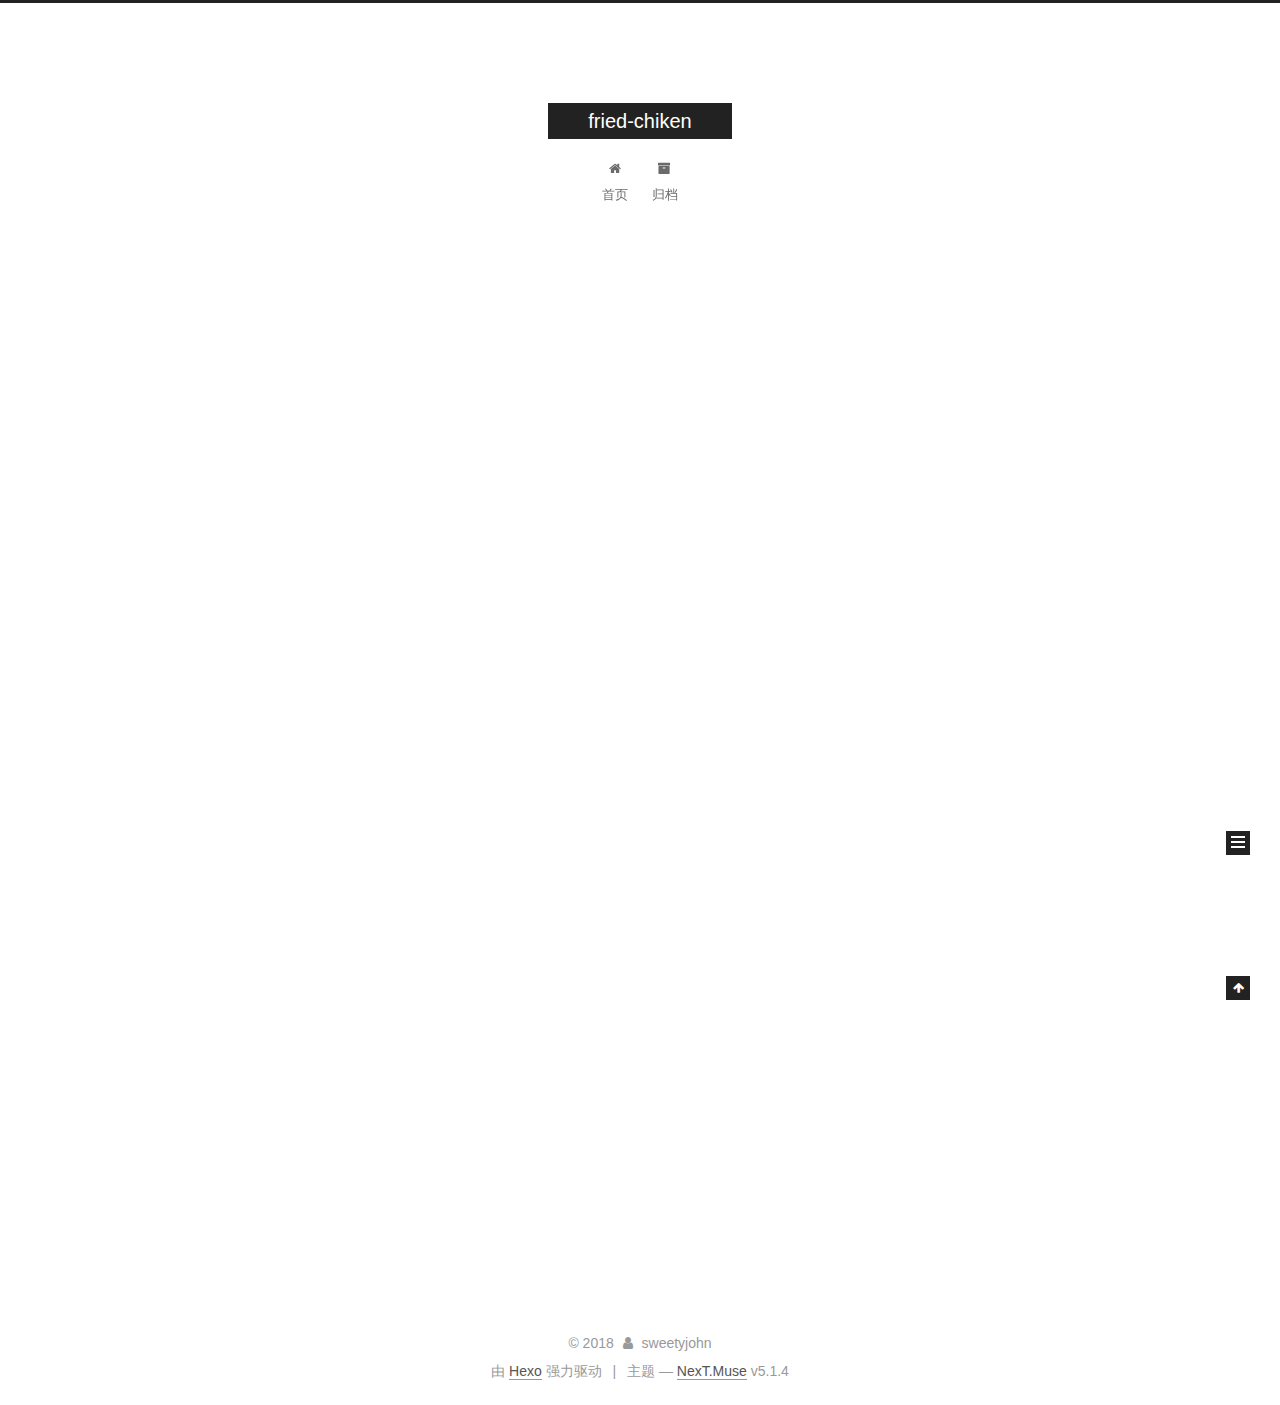
<file: index.html>
<!DOCTYPE html>



  


<html class="theme-next muse use-motion" lang="zh-Hans">
<head><meta name="generator" content="Hexo 3.8.0">
  <meta charset="UTF-8">
<meta http-equiv="X-UA-Compatible" content="IE=edge">
<meta name="viewport" content="width=device-width, initial-scale=1, maximum-scale=1">
<meta name="theme-color" content="#222">









<meta http-equiv="Cache-Control" content="no-transform">
<meta http-equiv="Cache-Control" content="no-siteapp">
















  
  
  <link href="/lib/fancybox/source/jquery.fancybox.css?v=2.1.5" rel="stylesheet" type="text/css">







<link href="/lib/font-awesome/css/font-awesome.min.css?v=4.6.2" rel="stylesheet" type="text/css">

<link href="/css/main.css?v=5.1.4" rel="stylesheet" type="text/css">


  <link rel="apple-touch-icon" sizes="180x180" href="/images/apple-touch-icon-next.png?v=5.1.4">


  <link rel="icon" type="image/png" sizes="32x32" href="/images/favicon-32x32-next.png?v=5.1.4">


  <link rel="icon" type="image/png" sizes="16x16" href="/images/favicon-16x16-next.png?v=5.1.4">


  <link rel="mask-icon" href="/images/logo.svg?v=5.1.4" color="#222">





  <meta name="keywords" content="Hexo, NexT">










<meta property="og:type" content="website">
<meta property="og:title" content="fried-chiken">
<meta property="og:url" content="http://yoursite.com/index.html">
<meta property="og:site_name" content="fried-chiken">
<meta property="og:locale" content="zh-Hans">
<meta name="twitter:card" content="summary">
<meta name="twitter:title" content="fried-chiken">



<script type="text/javascript" id="hexo.configurations">
  var NexT = window.NexT || {};
  var CONFIG = {
    root: '/',
    scheme: 'Muse',
    version: '5.1.4',
    sidebar: {"position":"left","display":"post","offset":12,"b2t":false,"scrollpercent":false,"onmobile":false},
    fancybox: true,
    tabs: true,
    motion: {"enable":true,"async":false,"transition":{"post_block":"fadeIn","post_header":"slideDownIn","post_body":"slideDownIn","coll_header":"slideLeftIn","sidebar":"slideUpIn"}},
    duoshuo: {
      userId: '0',
      author: '博主'
    },
    algolia: {
      applicationID: '',
      apiKey: '',
      indexName: '',
      hits: {"per_page":10},
      labels: {"input_placeholder":"Search for Posts","hits_empty":"We didn't find any results for the search: ${query}","hits_stats":"${hits} results found in ${time} ms"}
    }
  };
</script>



  <link rel="canonical" href="http://yoursite.com/">





  <title>fried-chiken</title>
  








</head>

<body itemscope="" itemtype="http://schema.org/WebPage" lang="zh-Hans">

  
  
    
  

  <div class="container sidebar-position-left 
  page-home">
    <div class="headband"></div>

    <header id="header" class="header" itemscope="" itemtype="http://schema.org/WPHeader">
      <div class="header-inner"><div class="site-brand-wrapper">
  <div class="site-meta ">
    

    <div class="custom-logo-site-title">
      <a href="/" class="brand" rel="start">
        <span class="logo-line-before"><i></i></span>
        <span class="site-title">fried-chiken</span>
        <span class="logo-line-after"><i></i></span>
      </a>
    </div>
      
        <p class="site-subtitle"></p>
      
  </div>

  <div class="site-nav-toggle">
    <button>
      <span class="btn-bar"></span>
      <span class="btn-bar"></span>
      <span class="btn-bar"></span>
    </button>
  </div>
</div>

<nav class="site-nav">
  

  
    <ul id="menu" class="menu">
      
        
        <li class="menu-item menu-item-home">
          <a href="/" rel="section">
            
              <i class="menu-item-icon fa fa-fw fa-home"></i> <br>
            
            首页
          </a>
        </li>
      
        
        <li class="menu-item menu-item-archives">
          <a href="/archives/" rel="section">
            
              <i class="menu-item-icon fa fa-fw fa-archive"></i> <br>
            
            归档
          </a>
        </li>
      

      
    </ul>
  

  
</nav>



 </div>
    </header>

    <main id="main" class="main">
      <div class="main-inner">
        <div class="content-wrap">
          <div id="content" class="content">
            
  <section id="posts" class="posts-expand">
    
      

  

  
  
  

  <article class="post post-type-normal" itemscope="" itemtype="http://schema.org/Article">
  
  
  
  <div class="post-block">
    <link itemprop="mainEntityOfPage" href="http://yoursite.com/2018/12/01/hello-world/">

    <span hidden itemprop="author" itemscope="" itemtype="http://schema.org/Person">
      <meta itemprop="name" content="sweetyjohn">
      <meta itemprop="description" content="">
      <meta itemprop="image" content="/images/avatar.gif">
    </span>

    <span hidden itemprop="publisher" itemscope="" itemtype="http://schema.org/Organization">
      <meta itemprop="name" content="fried-chiken">
    </span>

    
      <header class="post-header">

        
        
          <h1 class="post-title" itemprop="name headline">
                
                <a class="post-title-link" href="/2018/12/01/hello-world/" itemprop="url">Hello World</a></h1>
        

        <div class="post-meta">
          <span class="post-time">
            
              <span class="post-meta-item-icon">
                <i class="fa fa-calendar-o"></i>
              </span>
              
                <span class="post-meta-item-text">发表于</span>
              
              <time title="创建于" itemprop="dateCreated datePublished" datetime="2018-12-01T17:05:40+08:00">
                2018-12-01
              </time>
            

            

            
          </span>

          

          
            
          

          
          

          

          

          

        </div>
      </header>
    

    
    
    
    <div class="post-body" itemprop="articleBody">

      
      

      
        
          
            <p>Welcome to <a href="https://hexo.io/" target="_blank" rel="noopener">Hexo</a>! This is your very first post. Check <a href="https://hexo.io/docs/" target="_blank" rel="noopener">documentation</a> for more info. If you get any problems when using Hexo, you can find the answer in <a href="https://hexo.io/docs/troubleshooting.html" target="_blank" rel="noopener">troubleshooting</a> or you can ask me on <a href="https://github.com/hexojs/hexo/issues" target="_blank" rel="noopener">GitHub</a>.</p>
<h2 id="Quick-Start"><a href="#Quick-Start" class="headerlink" title="Quick Start"></a>Quick Start</h2><h3 id="Create-a-new-post"><a href="#Create-a-new-post" class="headerlink" title="Create a new post"></a>Create a new post</h3><figure class="highlight bash"><table><tr><td class="gutter"><pre><span class="line">1</span><br></pre></td><td class="code"><pre><span class="line">$ hexo new <span class="string">"My New Post"</span></span><br></pre></td></tr></table></figure>
<p>More info: <a href="https://hexo.io/docs/writing.html" target="_blank" rel="noopener">Writing</a></p>
<h3 id="Run-server"><a href="#Run-server" class="headerlink" title="Run server"></a>Run server</h3><figure class="highlight bash"><table><tr><td class="gutter"><pre><span class="line">1</span><br></pre></td><td class="code"><pre><span class="line">$ hexo server</span><br></pre></td></tr></table></figure>
<p>More info: <a href="https://hexo.io/docs/server.html" target="_blank" rel="noopener">Server</a></p>
<h3 id="Generate-static-files"><a href="#Generate-static-files" class="headerlink" title="Generate static files"></a>Generate static files</h3><figure class="highlight bash"><table><tr><td class="gutter"><pre><span class="line">1</span><br></pre></td><td class="code"><pre><span class="line">$ hexo generate</span><br></pre></td></tr></table></figure>
<p>More info: <a href="https://hexo.io/docs/generating.html" target="_blank" rel="noopener">Generating</a></p>
<h3 id="Deploy-to-remote-sites"><a href="#Deploy-to-remote-sites" class="headerlink" title="Deploy to remote sites"></a>Deploy to remote sites</h3><figure class="highlight bash"><table><tr><td class="gutter"><pre><span class="line">1</span><br></pre></td><td class="code"><pre><span class="line">$ hexo deploy</span><br></pre></td></tr></table></figure>
<p>More info: <a href="https://hexo.io/docs/deployment.html" target="_blank" rel="noopener">Deployment</a></p>

          
        
      
    </div>
    
    
    

    

    

    

    <footer class="post-footer">
      

      

      

      
      
        <div class="post-eof"></div>
      
    </footer>
  </div>
  
  
  
  </article>


    
  </section>

  


          </div>
          


          

        </div>
        
          
  
  <div class="sidebar-toggle">
    <div class="sidebar-toggle-line-wrap">
      <span class="sidebar-toggle-line sidebar-toggle-line-first"></span>
      <span class="sidebar-toggle-line sidebar-toggle-line-middle"></span>
      <span class="sidebar-toggle-line sidebar-toggle-line-last"></span>
    </div>
  </div>

  <aside id="sidebar" class="sidebar">
    
    <div class="sidebar-inner">

      

      

      <section class="site-overview-wrap sidebar-panel sidebar-panel-active">
        <div class="site-overview">
          <div class="site-author motion-element" itemprop="author" itemscope="" itemtype="http://schema.org/Person">
            
              <p class="site-author-name" itemprop="name">sweetyjohn</p>
              <p class="site-description motion-element" itemprop="description"></p>
          </div>

          <nav class="site-state motion-element">

            
              <div class="site-state-item site-state-posts">
              
                <a href="/archives/">
              
                  <span class="site-state-item-count">1</span>
                  <span class="site-state-item-name">日志</span>
                </a>
              </div>
            

            

            

          </nav>

          

          

          
          

          
          

          

        </div>
      </section>

      

      

    </div>
  </aside>


        
      </div>
    </main>

    <footer id="footer" class="footer">
      <div class="footer-inner">
        <div class="copyright">&copy; <span itemprop="copyrightYear">2018</span>
  <span class="with-love">
    <i class="fa fa-user"></i>
  </span>
  <span class="author" itemprop="copyrightHolder">sweetyjohn</span>

  
</div>


  <div class="powered-by">由 <a class="theme-link" target="_blank" href="https://hexo.io">Hexo</a> 强力驱动</div>



  <span class="post-meta-divider">|</span>



  <div class="theme-info">主题 &mdash; <a class="theme-link" target="_blank" href="https://github.com/iissnan/hexo-theme-next">NexT.Muse</a> v5.1.4</div>




        







        
      </div>
    </footer>

    
      <div class="back-to-top">
        <i class="fa fa-arrow-up"></i>
        
      </div>
    

    

  </div>

  

<script type="text/javascript">
  if (Object.prototype.toString.call(window.Promise) !== '[object Function]') {
    window.Promise = null;
  }
</script>









  












  
  
    <script type="text/javascript" src="/lib/jquery/index.js?v=2.1.3"></script>
  

  
  
    <script type="text/javascript" src="/lib/fastclick/lib/fastclick.min.js?v=1.0.6"></script>
  

  
  
    <script type="text/javascript" src="/lib/jquery_lazyload/jquery.lazyload.js?v=1.9.7"></script>
  

  
  
    <script type="text/javascript" src="/lib/velocity/velocity.min.js?v=1.2.1"></script>
  

  
  
    <script type="text/javascript" src="/lib/velocity/velocity.ui.min.js?v=1.2.1"></script>
  

  
  
    <script type="text/javascript" src="/lib/fancybox/source/jquery.fancybox.pack.js?v=2.1.5"></script>
  


  


  <script type="text/javascript" src="/js/src/utils.js?v=5.1.4"></script>

  <script type="text/javascript" src="/js/src/motion.js?v=5.1.4"></script>



  
  

  

  


  <script type="text/javascript" src="/js/src/bootstrap.js?v=5.1.4"></script>



  


  




	





  





  












  





  

  

  

  
  

  

  

  

</body>
</html>
</file>
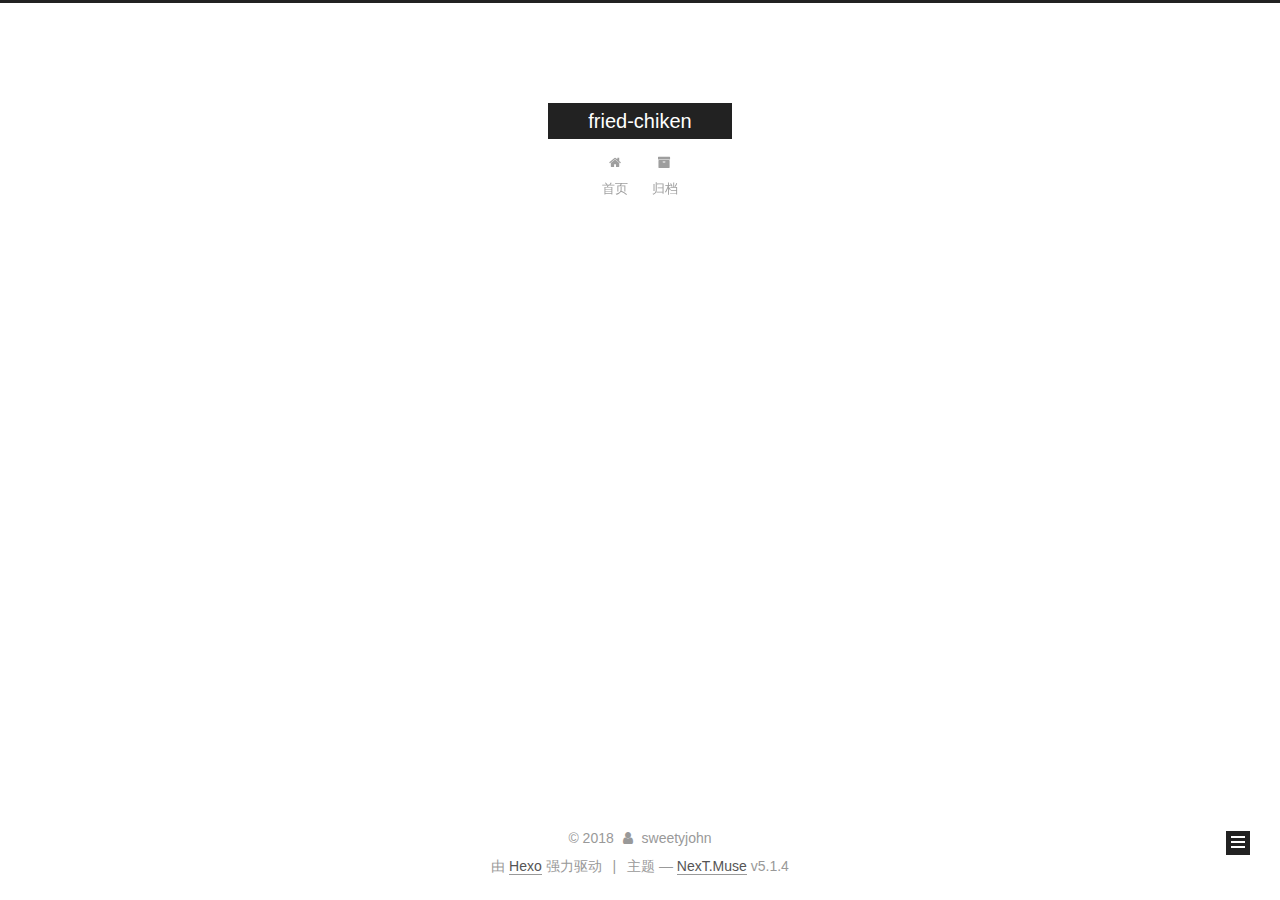
<file: archives/index.html>
<!DOCTYPE html>



  


<html class="theme-next muse use-motion" lang="zh-Hans">
<head><meta name="generator" content="Hexo 3.8.0">
  <meta charset="UTF-8">
<meta http-equiv="X-UA-Compatible" content="IE=edge">
<meta name="viewport" content="width=device-width, initial-scale=1, maximum-scale=1">
<meta name="theme-color" content="#222">









<meta http-equiv="Cache-Control" content="no-transform">
<meta http-equiv="Cache-Control" content="no-siteapp">
















  
  
  <link href="/lib/fancybox/source/jquery.fancybox.css?v=2.1.5" rel="stylesheet" type="text/css">







<link href="/lib/font-awesome/css/font-awesome.min.css?v=4.6.2" rel="stylesheet" type="text/css">

<link href="/css/main.css?v=5.1.4" rel="stylesheet" type="text/css">


  <link rel="apple-touch-icon" sizes="180x180" href="/images/apple-touch-icon-next.png?v=5.1.4">


  <link rel="icon" type="image/png" sizes="32x32" href="/images/favicon-32x32-next.png?v=5.1.4">


  <link rel="icon" type="image/png" sizes="16x16" href="/images/favicon-16x16-next.png?v=5.1.4">


  <link rel="mask-icon" href="/images/logo.svg?v=5.1.4" color="#222">





  <meta name="keywords" content="Hexo, NexT">










<meta property="og:type" content="website">
<meta property="og:title" content="fried-chiken">
<meta property="og:url" content="http://yoursite.com/archives/index.html">
<meta property="og:site_name" content="fried-chiken">
<meta property="og:locale" content="zh-Hans">
<meta name="twitter:card" content="summary">
<meta name="twitter:title" content="fried-chiken">



<script type="text/javascript" id="hexo.configurations">
  var NexT = window.NexT || {};
  var CONFIG = {
    root: '/',
    scheme: 'Muse',
    version: '5.1.4',
    sidebar: {"position":"left","display":"post","offset":12,"b2t":false,"scrollpercent":false,"onmobile":false},
    fancybox: true,
    tabs: true,
    motion: {"enable":true,"async":false,"transition":{"post_block":"fadeIn","post_header":"slideDownIn","post_body":"slideDownIn","coll_header":"slideLeftIn","sidebar":"slideUpIn"}},
    duoshuo: {
      userId: '0',
      author: '博主'
    },
    algolia: {
      applicationID: '',
      apiKey: '',
      indexName: '',
      hits: {"per_page":10},
      labels: {"input_placeholder":"Search for Posts","hits_empty":"We didn't find any results for the search: ${query}","hits_stats":"${hits} results found in ${time} ms"}
    }
  };
</script>



  <link rel="canonical" href="http://yoursite.com/archives/">





  <title>归档 | fried-chiken</title>
  








</head>

<body itemscope="" itemtype="http://schema.org/WebPage" lang="zh-Hans">

  
  
    
  

  <div class="container sidebar-position-left page-archive">
    <div class="headband"></div>

    <header id="header" class="header" itemscope="" itemtype="http://schema.org/WPHeader">
      <div class="header-inner"><div class="site-brand-wrapper">
  <div class="site-meta ">
    

    <div class="custom-logo-site-title">
      <a href="/" class="brand" rel="start">
        <span class="logo-line-before"><i></i></span>
        <span class="site-title">fried-chiken</span>
        <span class="logo-line-after"><i></i></span>
      </a>
    </div>
      
        <p class="site-subtitle"></p>
      
  </div>

  <div class="site-nav-toggle">
    <button>
      <span class="btn-bar"></span>
      <span class="btn-bar"></span>
      <span class="btn-bar"></span>
    </button>
  </div>
</div>

<nav class="site-nav">
  

  
    <ul id="menu" class="menu">
      
        
        <li class="menu-item menu-item-home">
          <a href="/" rel="section">
            
              <i class="menu-item-icon fa fa-fw fa-home"></i> <br>
            
            首页
          </a>
        </li>
      
        
        <li class="menu-item menu-item-archives">
          <a href="/archives/" rel="section">
            
              <i class="menu-item-icon fa fa-fw fa-archive"></i> <br>
            
            归档
          </a>
        </li>
      

      
    </ul>
  

  
</nav>



 </div>
    </header>

    <main id="main" class="main">
      <div class="main-inner">
        <div class="content-wrap">
          <div id="content" class="content">
            

  
  
  
  <div class="post-block archive">
    <div id="posts" class="posts-collapse">
      <span class="archive-move-on"></span>

      <span class="archive-page-counter">
        
        
        
          
        
        嗯..! 目前共计 1 篇日志。 继续努力。
      </span>

      

        
        
        

        
          
          <div class="collection-title">
            <h1 class="archive-year" id="archive-year-2018">2018</h1>
          </div>
        
        

        

  <article class="post post-type-normal" itemscope="" itemtype="http://schema.org/Article">
    <header class="post-header">

      <h2 class="post-title">
        
            <a class="post-title-link" href="/2018/12/01/hello-world/" itemprop="url">
              
                <span itemprop="name">Hello World</span>
              
            </a>
        
      </h2>

      <div class="post-meta">
        <time class="post-time" itemprop="dateCreated" datetime="2018-12-01T17:05:40+08:00" content="2018-12-01">
          12-01
        </time>
      </div>

    </header>
  </article>



      

    </div>
  </div>
  
  
  

  



          </div>
          


          

        </div>
        
          
  
  <div class="sidebar-toggle">
    <div class="sidebar-toggle-line-wrap">
      <span class="sidebar-toggle-line sidebar-toggle-line-first"></span>
      <span class="sidebar-toggle-line sidebar-toggle-line-middle"></span>
      <span class="sidebar-toggle-line sidebar-toggle-line-last"></span>
    </div>
  </div>

  <aside id="sidebar" class="sidebar">
    
    <div class="sidebar-inner">

      

      

      <section class="site-overview-wrap sidebar-panel sidebar-panel-active">
        <div class="site-overview">
          <div class="site-author motion-element" itemprop="author" itemscope="" itemtype="http://schema.org/Person">
            
              <p class="site-author-name" itemprop="name">sweetyjohn</p>
              <p class="site-description motion-element" itemprop="description"></p>
          </div>

          <nav class="site-state motion-element">

            
              <div class="site-state-item site-state-posts">
              
                <a href="/archives/">
              
                  <span class="site-state-item-count">1</span>
                  <span class="site-state-item-name">日志</span>
                </a>
              </div>
            

            

            

          </nav>

          

          

          
          

          
          

          

        </div>
      </section>

      

      

    </div>
  </aside>


        
      </div>
    </main>

    <footer id="footer" class="footer">
      <div class="footer-inner">
        <div class="copyright">&copy; <span itemprop="copyrightYear">2018</span>
  <span class="with-love">
    <i class="fa fa-user"></i>
  </span>
  <span class="author" itemprop="copyrightHolder">sweetyjohn</span>

  
</div>


  <div class="powered-by">由 <a class="theme-link" target="_blank" href="https://hexo.io">Hexo</a> 强力驱动</div>



  <span class="post-meta-divider">|</span>



  <div class="theme-info">主题 &mdash; <a class="theme-link" target="_blank" href="https://github.com/iissnan/hexo-theme-next">NexT.Muse</a> v5.1.4</div>




        







        
      </div>
    </footer>

    
      <div class="back-to-top">
        <i class="fa fa-arrow-up"></i>
        
      </div>
    

    

  </div>

  

<script type="text/javascript">
  if (Object.prototype.toString.call(window.Promise) !== '[object Function]') {
    window.Promise = null;
  }
</script>









  












  
  
    <script type="text/javascript" src="/lib/jquery/index.js?v=2.1.3"></script>
  

  
  
    <script type="text/javascript" src="/lib/fastclick/lib/fastclick.min.js?v=1.0.6"></script>
  

  
  
    <script type="text/javascript" src="/lib/jquery_lazyload/jquery.lazyload.js?v=1.9.7"></script>
  

  
  
    <script type="text/javascript" src="/lib/velocity/velocity.min.js?v=1.2.1"></script>
  

  
  
    <script type="text/javascript" src="/lib/velocity/velocity.ui.min.js?v=1.2.1"></script>
  

  
  
    <script type="text/javascript" src="/lib/fancybox/source/jquery.fancybox.pack.js?v=2.1.5"></script>
  


  


  <script type="text/javascript" src="/js/src/utils.js?v=5.1.4"></script>

  <script type="text/javascript" src="/js/src/motion.js?v=5.1.4"></script>



  
  

  

  


  <script type="text/javascript" src="/js/src/bootstrap.js?v=5.1.4"></script>



  


  




	





  





  












  





  

  

  

  
  

  

  

  

</body>
</html>
</file>
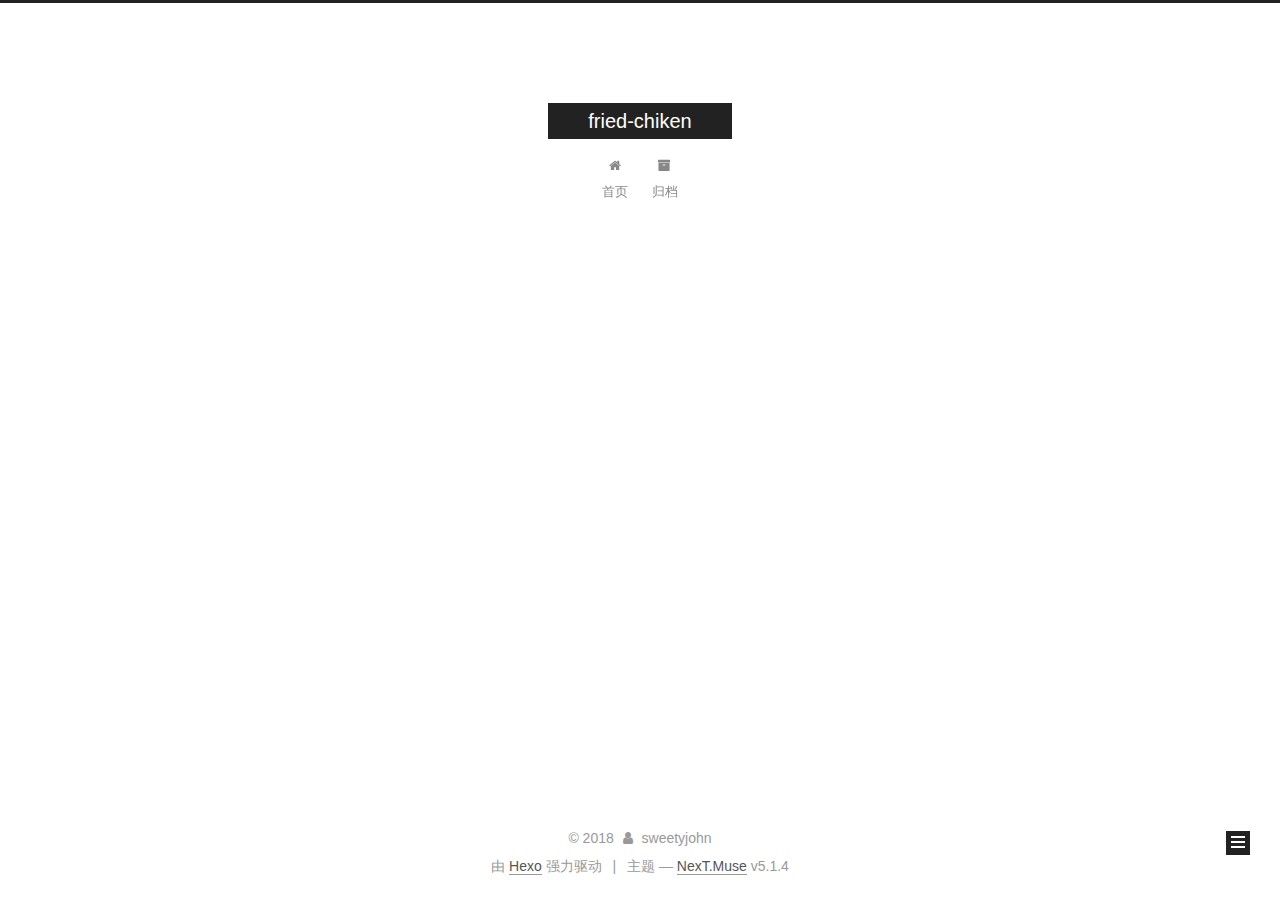
<file: archives/2018/index.html>
<!DOCTYPE html>



  


<html class="theme-next muse use-motion" lang="zh-Hans">
<head><meta name="generator" content="Hexo 3.8.0">
  <meta charset="UTF-8">
<meta http-equiv="X-UA-Compatible" content="IE=edge">
<meta name="viewport" content="width=device-width, initial-scale=1, maximum-scale=1">
<meta name="theme-color" content="#222">









<meta http-equiv="Cache-Control" content="no-transform">
<meta http-equiv="Cache-Control" content="no-siteapp">
















  
  
  <link href="/lib/fancybox/source/jquery.fancybox.css?v=2.1.5" rel="stylesheet" type="text/css">







<link href="/lib/font-awesome/css/font-awesome.min.css?v=4.6.2" rel="stylesheet" type="text/css">

<link href="/css/main.css?v=5.1.4" rel="stylesheet" type="text/css">


  <link rel="apple-touch-icon" sizes="180x180" href="/images/apple-touch-icon-next.png?v=5.1.4">


  <link rel="icon" type="image/png" sizes="32x32" href="/images/favicon-32x32-next.png?v=5.1.4">


  <link rel="icon" type="image/png" sizes="16x16" href="/images/favicon-16x16-next.png?v=5.1.4">


  <link rel="mask-icon" href="/images/logo.svg?v=5.1.4" color="#222">





  <meta name="keywords" content="Hexo, NexT">










<meta property="og:type" content="website">
<meta property="og:title" content="fried-chiken">
<meta property="og:url" content="http://yoursite.com/archives/2018/index.html">
<meta property="og:site_name" content="fried-chiken">
<meta property="og:locale" content="zh-Hans">
<meta name="twitter:card" content="summary">
<meta name="twitter:title" content="fried-chiken">



<script type="text/javascript" id="hexo.configurations">
  var NexT = window.NexT || {};
  var CONFIG = {
    root: '/',
    scheme: 'Muse',
    version: '5.1.4',
    sidebar: {"position":"left","display":"post","offset":12,"b2t":false,"scrollpercent":false,"onmobile":false},
    fancybox: true,
    tabs: true,
    motion: {"enable":true,"async":false,"transition":{"post_block":"fadeIn","post_header":"slideDownIn","post_body":"slideDownIn","coll_header":"slideLeftIn","sidebar":"slideUpIn"}},
    duoshuo: {
      userId: '0',
      author: '博主'
    },
    algolia: {
      applicationID: '',
      apiKey: '',
      indexName: '',
      hits: {"per_page":10},
      labels: {"input_placeholder":"Search for Posts","hits_empty":"We didn't find any results for the search: ${query}","hits_stats":"${hits} results found in ${time} ms"}
    }
  };
</script>



  <link rel="canonical" href="http://yoursite.com/archives/2018/">





  <title>归档 | fried-chiken</title>
  








</head>

<body itemscope="" itemtype="http://schema.org/WebPage" lang="zh-Hans">

  
  
    
  

  <div class="container sidebar-position-left page-archive">
    <div class="headband"></div>

    <header id="header" class="header" itemscope="" itemtype="http://schema.org/WPHeader">
      <div class="header-inner"><div class="site-brand-wrapper">
  <div class="site-meta ">
    

    <div class="custom-logo-site-title">
      <a href="/" class="brand" rel="start">
        <span class="logo-line-before"><i></i></span>
        <span class="site-title">fried-chiken</span>
        <span class="logo-line-after"><i></i></span>
      </a>
    </div>
      
        <p class="site-subtitle"></p>
      
  </div>

  <div class="site-nav-toggle">
    <button>
      <span class="btn-bar"></span>
      <span class="btn-bar"></span>
      <span class="btn-bar"></span>
    </button>
  </div>
</div>

<nav class="site-nav">
  

  
    <ul id="menu" class="menu">
      
        
        <li class="menu-item menu-item-home">
          <a href="/" rel="section">
            
              <i class="menu-item-icon fa fa-fw fa-home"></i> <br>
            
            首页
          </a>
        </li>
      
        
        <li class="menu-item menu-item-archives">
          <a href="/archives/" rel="section">
            
              <i class="menu-item-icon fa fa-fw fa-archive"></i> <br>
            
            归档
          </a>
        </li>
      

      
    </ul>
  

  
</nav>



 </div>
    </header>

    <main id="main" class="main">
      <div class="main-inner">
        <div class="content-wrap">
          <div id="content" class="content">
            

  
  
  
  <div class="post-block archive">
    <div id="posts" class="posts-collapse">
      <span class="archive-move-on"></span>

      <span class="archive-page-counter">
        
        
        
          
        
        嗯..! 目前共计 1 篇日志。 继续努力。
      </span>

      

        
        
        

        
          
          <div class="collection-title">
            <h1 class="archive-year" id="archive-year-2018">2018</h1>
          </div>
        
        

        

  <article class="post post-type-normal" itemscope="" itemtype="http://schema.org/Article">
    <header class="post-header">

      <h2 class="post-title">
        
            <a class="post-title-link" href="/2018/12/01/hello-world/" itemprop="url">
              
                <span itemprop="name">Hello World</span>
              
            </a>
        
      </h2>

      <div class="post-meta">
        <time class="post-time" itemprop="dateCreated" datetime="2018-12-01T17:05:40+08:00" content="2018-12-01">
          12-01
        </time>
      </div>

    </header>
  </article>



      

    </div>
  </div>
  
  
  

  



          </div>
          


          

        </div>
        
          
  
  <div class="sidebar-toggle">
    <div class="sidebar-toggle-line-wrap">
      <span class="sidebar-toggle-line sidebar-toggle-line-first"></span>
      <span class="sidebar-toggle-line sidebar-toggle-line-middle"></span>
      <span class="sidebar-toggle-line sidebar-toggle-line-last"></span>
    </div>
  </div>

  <aside id="sidebar" class="sidebar">
    
    <div class="sidebar-inner">

      

      

      <section class="site-overview-wrap sidebar-panel sidebar-panel-active">
        <div class="site-overview">
          <div class="site-author motion-element" itemprop="author" itemscope="" itemtype="http://schema.org/Person">
            
              <p class="site-author-name" itemprop="name">sweetyjohn</p>
              <p class="site-description motion-element" itemprop="description"></p>
          </div>

          <nav class="site-state motion-element">

            
              <div class="site-state-item site-state-posts">
              
                <a href="/archives/">
              
                  <span class="site-state-item-count">1</span>
                  <span class="site-state-item-name">日志</span>
                </a>
              </div>
            

            

            

          </nav>

          

          

          
          

          
          

          

        </div>
      </section>

      

      

    </div>
  </aside>


        
      </div>
    </main>

    <footer id="footer" class="footer">
      <div class="footer-inner">
        <div class="copyright">&copy; <span itemprop="copyrightYear">2018</span>
  <span class="with-love">
    <i class="fa fa-user"></i>
  </span>
  <span class="author" itemprop="copyrightHolder">sweetyjohn</span>

  
</div>


  <div class="powered-by">由 <a class="theme-link" target="_blank" href="https://hexo.io">Hexo</a> 强力驱动</div>



  <span class="post-meta-divider">|</span>



  <div class="theme-info">主题 &mdash; <a class="theme-link" target="_blank" href="https://github.com/iissnan/hexo-theme-next">NexT.Muse</a> v5.1.4</div>




        







        
      </div>
    </footer>

    
      <div class="back-to-top">
        <i class="fa fa-arrow-up"></i>
        
      </div>
    

    

  </div>

  

<script type="text/javascript">
  if (Object.prototype.toString.call(window.Promise) !== '[object Function]') {
    window.Promise = null;
  }
</script>









  












  
  
    <script type="text/javascript" src="/lib/jquery/index.js?v=2.1.3"></script>
  

  
  
    <script type="text/javascript" src="/lib/fastclick/lib/fastclick.min.js?v=1.0.6"></script>
  

  
  
    <script type="text/javascript" src="/lib/jquery_lazyload/jquery.lazyload.js?v=1.9.7"></script>
  

  
  
    <script type="text/javascript" src="/lib/velocity/velocity.min.js?v=1.2.1"></script>
  

  
  
    <script type="text/javascript" src="/lib/velocity/velocity.ui.min.js?v=1.2.1"></script>
  

  
  
    <script type="text/javascript" src="/lib/fancybox/source/jquery.fancybox.pack.js?v=2.1.5"></script>
  


  


  <script type="text/javascript" src="/js/src/utils.js?v=5.1.4"></script>

  <script type="text/javascript" src="/js/src/motion.js?v=5.1.4"></script>



  
  

  

  


  <script type="text/javascript" src="/js/src/bootstrap.js?v=5.1.4"></script>



  


  




	





  





  












  





  

  

  

  
  

  

  

  

</body>
</html>
</file>
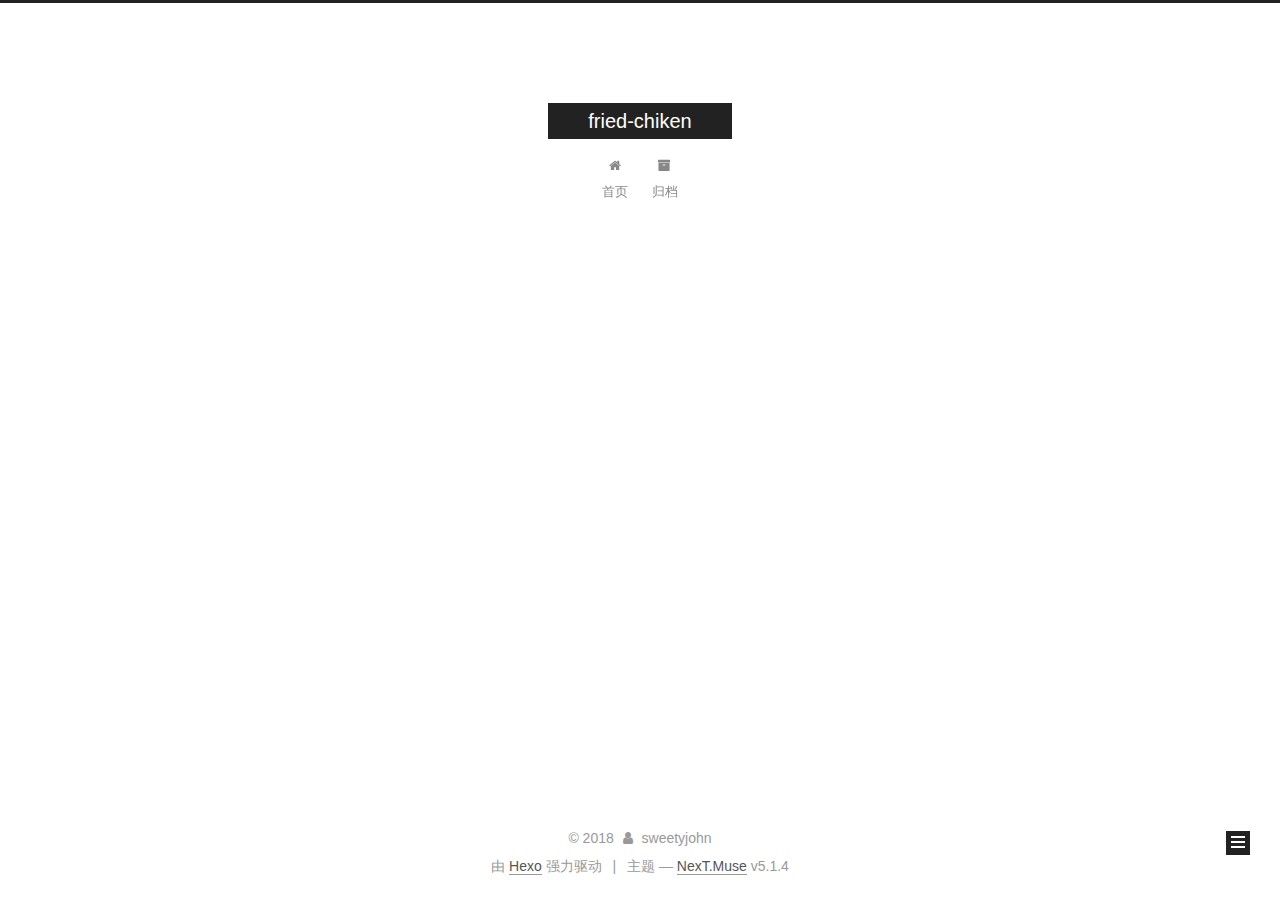
<file: archives/2018/12/index.html>
<!DOCTYPE html>



  


<html class="theme-next muse use-motion" lang="zh-Hans">
<head><meta name="generator" content="Hexo 3.8.0">
  <meta charset="UTF-8">
<meta http-equiv="X-UA-Compatible" content="IE=edge">
<meta name="viewport" content="width=device-width, initial-scale=1, maximum-scale=1">
<meta name="theme-color" content="#222">









<meta http-equiv="Cache-Control" content="no-transform">
<meta http-equiv="Cache-Control" content="no-siteapp">
















  
  
  <link href="/lib/fancybox/source/jquery.fancybox.css?v=2.1.5" rel="stylesheet" type="text/css">







<link href="/lib/font-awesome/css/font-awesome.min.css?v=4.6.2" rel="stylesheet" type="text/css">

<link href="/css/main.css?v=5.1.4" rel="stylesheet" type="text/css">


  <link rel="apple-touch-icon" sizes="180x180" href="/images/apple-touch-icon-next.png?v=5.1.4">


  <link rel="icon" type="image/png" sizes="32x32" href="/images/favicon-32x32-next.png?v=5.1.4">


  <link rel="icon" type="image/png" sizes="16x16" href="/images/favicon-16x16-next.png?v=5.1.4">


  <link rel="mask-icon" href="/images/logo.svg?v=5.1.4" color="#222">





  <meta name="keywords" content="Hexo, NexT">










<meta property="og:type" content="website">
<meta property="og:title" content="fried-chiken">
<meta property="og:url" content="http://yoursite.com/archives/2018/12/index.html">
<meta property="og:site_name" content="fried-chiken">
<meta property="og:locale" content="zh-Hans">
<meta name="twitter:card" content="summary">
<meta name="twitter:title" content="fried-chiken">



<script type="text/javascript" id="hexo.configurations">
  var NexT = window.NexT || {};
  var CONFIG = {
    root: '/',
    scheme: 'Muse',
    version: '5.1.4',
    sidebar: {"position":"left","display":"post","offset":12,"b2t":false,"scrollpercent":false,"onmobile":false},
    fancybox: true,
    tabs: true,
    motion: {"enable":true,"async":false,"transition":{"post_block":"fadeIn","post_header":"slideDownIn","post_body":"slideDownIn","coll_header":"slideLeftIn","sidebar":"slideUpIn"}},
    duoshuo: {
      userId: '0',
      author: '博主'
    },
    algolia: {
      applicationID: '',
      apiKey: '',
      indexName: '',
      hits: {"per_page":10},
      labels: {"input_placeholder":"Search for Posts","hits_empty":"We didn't find any results for the search: ${query}","hits_stats":"${hits} results found in ${time} ms"}
    }
  };
</script>



  <link rel="canonical" href="http://yoursite.com/archives/2018/12/">





  <title>归档 | fried-chiken</title>
  








</head>

<body itemscope="" itemtype="http://schema.org/WebPage" lang="zh-Hans">

  
  
    
  

  <div class="container sidebar-position-left page-archive">
    <div class="headband"></div>

    <header id="header" class="header" itemscope="" itemtype="http://schema.org/WPHeader">
      <div class="header-inner"><div class="site-brand-wrapper">
  <div class="site-meta ">
    

    <div class="custom-logo-site-title">
      <a href="/" class="brand" rel="start">
        <span class="logo-line-before"><i></i></span>
        <span class="site-title">fried-chiken</span>
        <span class="logo-line-after"><i></i></span>
      </a>
    </div>
      
        <p class="site-subtitle"></p>
      
  </div>

  <div class="site-nav-toggle">
    <button>
      <span class="btn-bar"></span>
      <span class="btn-bar"></span>
      <span class="btn-bar"></span>
    </button>
  </div>
</div>

<nav class="site-nav">
  

  
    <ul id="menu" class="menu">
      
        
        <li class="menu-item menu-item-home">
          <a href="/" rel="section">
            
              <i class="menu-item-icon fa fa-fw fa-home"></i> <br>
            
            首页
          </a>
        </li>
      
        
        <li class="menu-item menu-item-archives">
          <a href="/archives/" rel="section">
            
              <i class="menu-item-icon fa fa-fw fa-archive"></i> <br>
            
            归档
          </a>
        </li>
      

      
    </ul>
  

  
</nav>



 </div>
    </header>

    <main id="main" class="main">
      <div class="main-inner">
        <div class="content-wrap">
          <div id="content" class="content">
            

  
  
  
  <div class="post-block archive">
    <div id="posts" class="posts-collapse">
      <span class="archive-move-on"></span>

      <span class="archive-page-counter">
        
        
        
          
        
        嗯..! 目前共计 1 篇日志。 继续努力。
      </span>

      

        
        
        

        
          
          <div class="collection-title">
            <h1 class="archive-year" id="archive-year-2018">2018</h1>
          </div>
        
        

        

  <article class="post post-type-normal" itemscope="" itemtype="http://schema.org/Article">
    <header class="post-header">

      <h2 class="post-title">
        
            <a class="post-title-link" href="/2018/12/01/hello-world/" itemprop="url">
              
                <span itemprop="name">Hello World</span>
              
            </a>
        
      </h2>

      <div class="post-meta">
        <time class="post-time" itemprop="dateCreated" datetime="2018-12-01T17:05:40+08:00" content="2018-12-01">
          12-01
        </time>
      </div>

    </header>
  </article>



      

    </div>
  </div>
  
  
  

  



          </div>
          


          

        </div>
        
          
  
  <div class="sidebar-toggle">
    <div class="sidebar-toggle-line-wrap">
      <span class="sidebar-toggle-line sidebar-toggle-line-first"></span>
      <span class="sidebar-toggle-line sidebar-toggle-line-middle"></span>
      <span class="sidebar-toggle-line sidebar-toggle-line-last"></span>
    </div>
  </div>

  <aside id="sidebar" class="sidebar">
    
    <div class="sidebar-inner">

      

      

      <section class="site-overview-wrap sidebar-panel sidebar-panel-active">
        <div class="site-overview">
          <div class="site-author motion-element" itemprop="author" itemscope="" itemtype="http://schema.org/Person">
            
              <p class="site-author-name" itemprop="name">sweetyjohn</p>
              <p class="site-description motion-element" itemprop="description"></p>
          </div>

          <nav class="site-state motion-element">

            
              <div class="site-state-item site-state-posts">
              
                <a href="/archives/">
              
                  <span class="site-state-item-count">1</span>
                  <span class="site-state-item-name">日志</span>
                </a>
              </div>
            

            

            

          </nav>

          

          

          
          

          
          

          

        </div>
      </section>

      

      

    </div>
  </aside>


        
      </div>
    </main>

    <footer id="footer" class="footer">
      <div class="footer-inner">
        <div class="copyright">&copy; <span itemprop="copyrightYear">2018</span>
  <span class="with-love">
    <i class="fa fa-user"></i>
  </span>
  <span class="author" itemprop="copyrightHolder">sweetyjohn</span>

  
</div>


  <div class="powered-by">由 <a class="theme-link" target="_blank" href="https://hexo.io">Hexo</a> 强力驱动</div>



  <span class="post-meta-divider">|</span>



  <div class="theme-info">主题 &mdash; <a class="theme-link" target="_blank" href="https://github.com/iissnan/hexo-theme-next">NexT.Muse</a> v5.1.4</div>




        







        
      </div>
    </footer>

    
      <div class="back-to-top">
        <i class="fa fa-arrow-up"></i>
        
      </div>
    

    

  </div>

  

<script type="text/javascript">
  if (Object.prototype.toString.call(window.Promise) !== '[object Function]') {
    window.Promise = null;
  }
</script>









  












  
  
    <script type="text/javascript" src="/lib/jquery/index.js?v=2.1.3"></script>
  

  
  
    <script type="text/javascript" src="/lib/fastclick/lib/fastclick.min.js?v=1.0.6"></script>
  

  
  
    <script type="text/javascript" src="/lib/jquery_lazyload/jquery.lazyload.js?v=1.9.7"></script>
  

  
  
    <script type="text/javascript" src="/lib/velocity/velocity.min.js?v=1.2.1"></script>
  

  
  
    <script type="text/javascript" src="/lib/velocity/velocity.ui.min.js?v=1.2.1"></script>
  

  
  
    <script type="text/javascript" src="/lib/fancybox/source/jquery.fancybox.pack.js?v=2.1.5"></script>
  


  


  <script type="text/javascript" src="/js/src/utils.js?v=5.1.4"></script>

  <script type="text/javascript" src="/js/src/motion.js?v=5.1.4"></script>



  
  

  

  


  <script type="text/javascript" src="/js/src/bootstrap.js?v=5.1.4"></script>



  


  




	





  





  












  





  

  

  

  
  

  

  

  

</body>
</html>
</file>
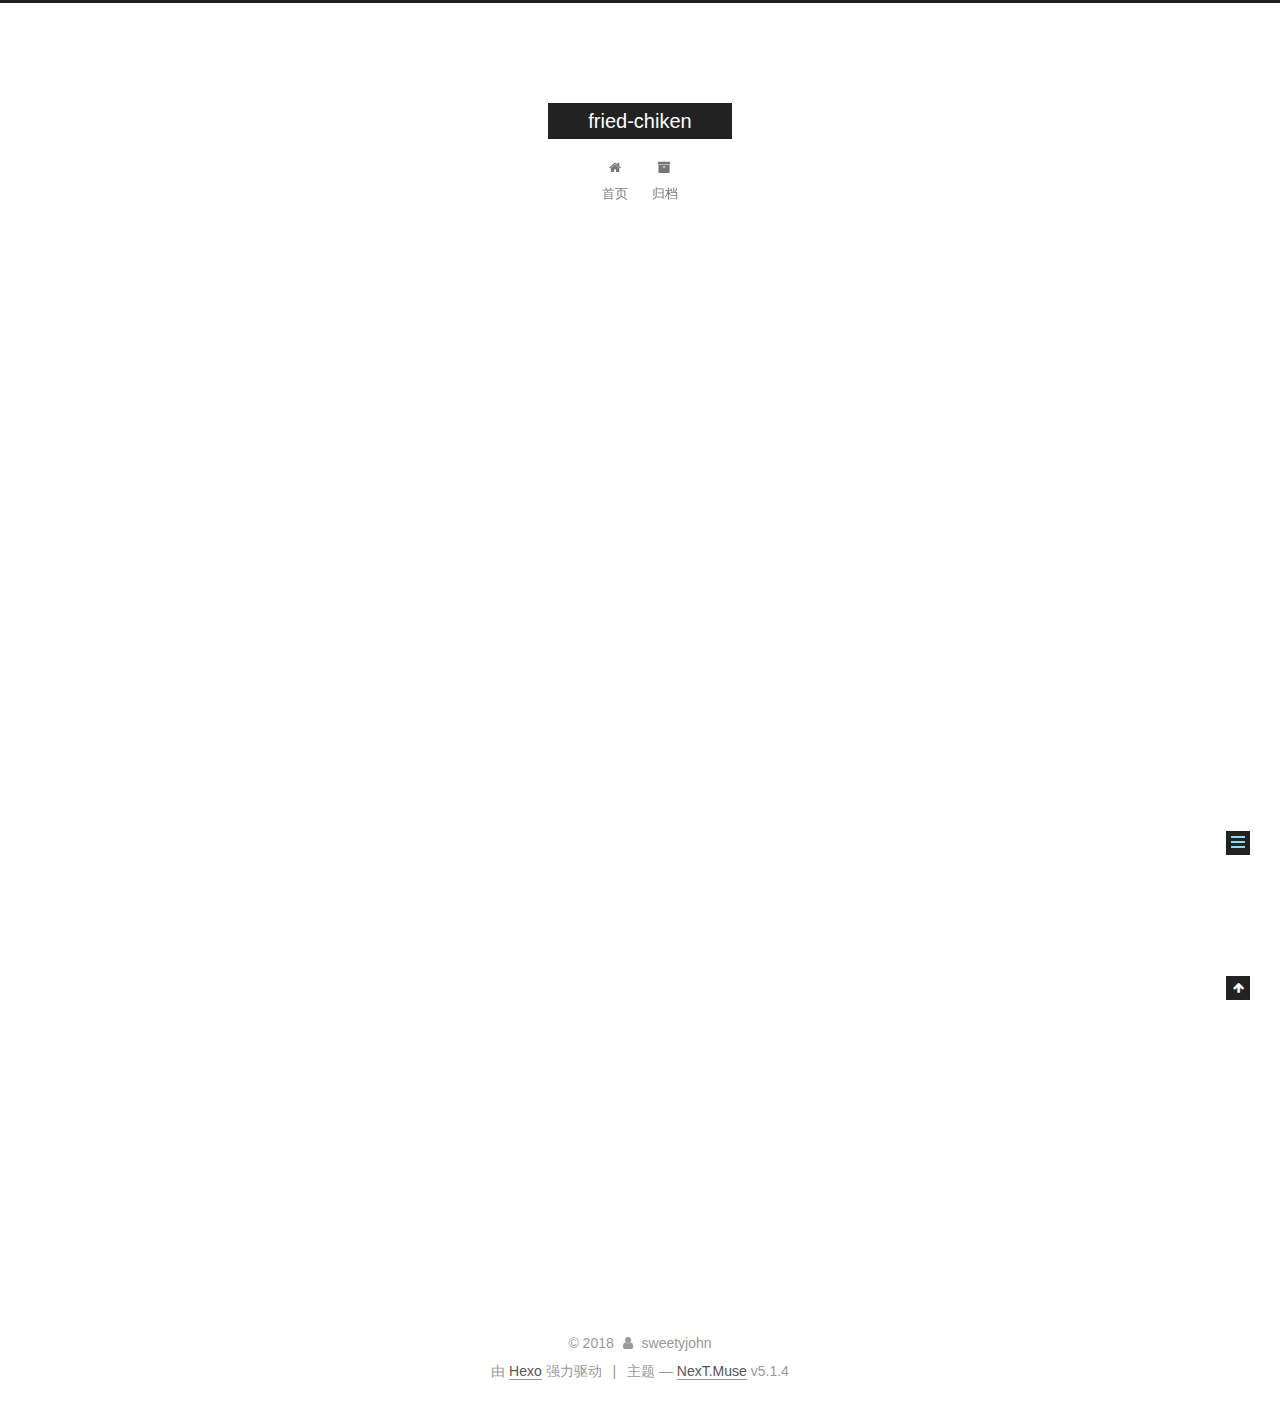
<file: 2018/12/01/hello-world/index.html>
<!DOCTYPE html>



  


<html class="theme-next muse use-motion" lang="zh-Hans">
<head><meta name="generator" content="Hexo 3.8.0">
  <meta charset="UTF-8">
<meta http-equiv="X-UA-Compatible" content="IE=edge">
<meta name="viewport" content="width=device-width, initial-scale=1, maximum-scale=1">
<meta name="theme-color" content="#222">









<meta http-equiv="Cache-Control" content="no-transform">
<meta http-equiv="Cache-Control" content="no-siteapp">
















  
  
  <link href="/lib/fancybox/source/jquery.fancybox.css?v=2.1.5" rel="stylesheet" type="text/css">







<link href="/lib/font-awesome/css/font-awesome.min.css?v=4.6.2" rel="stylesheet" type="text/css">

<link href="/css/main.css?v=5.1.4" rel="stylesheet" type="text/css">


  <link rel="apple-touch-icon" sizes="180x180" href="/images/apple-touch-icon-next.png?v=5.1.4">


  <link rel="icon" type="image/png" sizes="32x32" href="/images/favicon-32x32-next.png?v=5.1.4">


  <link rel="icon" type="image/png" sizes="16x16" href="/images/favicon-16x16-next.png?v=5.1.4">


  <link rel="mask-icon" href="/images/logo.svg?v=5.1.4" color="#222">





  <meta name="keywords" content="Hexo, NexT">










<meta name="description" content="Welcome to Hexo! This is your very first post. Check documentation for more info. If you get any problems when using Hexo, you can find the answer in troubleshooting or you can ask me on GitHub. Quick">
<meta property="og:type" content="article">
<meta property="og:title" content="Hello World">
<meta property="og:url" content="http://yoursite.com/2018/12/01/hello-world/index.html">
<meta property="og:site_name" content="fried-chiken">
<meta property="og:description" content="Welcome to Hexo! This is your very first post. Check documentation for more info. If you get any problems when using Hexo, you can find the answer in troubleshooting or you can ask me on GitHub. Quick">
<meta property="og:locale" content="zh-Hans">
<meta property="og:updated_time" content="2018-12-01T10:18:16.086Z">
<meta name="twitter:card" content="summary">
<meta name="twitter:title" content="Hello World">
<meta name="twitter:description" content="Welcome to Hexo! This is your very first post. Check documentation for more info. If you get any problems when using Hexo, you can find the answer in troubleshooting or you can ask me on GitHub. Quick">



<script type="text/javascript" id="hexo.configurations">
  var NexT = window.NexT || {};
  var CONFIG = {
    root: '/',
    scheme: 'Muse',
    version: '5.1.4',
    sidebar: {"position":"left","display":"post","offset":12,"b2t":false,"scrollpercent":false,"onmobile":false},
    fancybox: true,
    tabs: true,
    motion: {"enable":true,"async":false,"transition":{"post_block":"fadeIn","post_header":"slideDownIn","post_body":"slideDownIn","coll_header":"slideLeftIn","sidebar":"slideUpIn"}},
    duoshuo: {
      userId: '0',
      author: '博主'
    },
    algolia: {
      applicationID: '',
      apiKey: '',
      indexName: '',
      hits: {"per_page":10},
      labels: {"input_placeholder":"Search for Posts","hits_empty":"We didn't find any results for the search: ${query}","hits_stats":"${hits} results found in ${time} ms"}
    }
  };
</script>



  <link rel="canonical" href="http://yoursite.com/2018/12/01/hello-world/">





  <title>Hello World | fried-chiken</title>
  








</head>

<body itemscope="" itemtype="http://schema.org/WebPage" lang="zh-Hans">

  
  
    
  

  <div class="container sidebar-position-left page-post-detail">
    <div class="headband"></div>

    <header id="header" class="header" itemscope="" itemtype="http://schema.org/WPHeader">
      <div class="header-inner"><div class="site-brand-wrapper">
  <div class="site-meta ">
    

    <div class="custom-logo-site-title">
      <a href="/" class="brand" rel="start">
        <span class="logo-line-before"><i></i></span>
        <span class="site-title">fried-chiken</span>
        <span class="logo-line-after"><i></i></span>
      </a>
    </div>
      
        <p class="site-subtitle"></p>
      
  </div>

  <div class="site-nav-toggle">
    <button>
      <span class="btn-bar"></span>
      <span class="btn-bar"></span>
      <span class="btn-bar"></span>
    </button>
  </div>
</div>

<nav class="site-nav">
  

  
    <ul id="menu" class="menu">
      
        
        <li class="menu-item menu-item-home">
          <a href="/" rel="section">
            
              <i class="menu-item-icon fa fa-fw fa-home"></i> <br>
            
            首页
          </a>
        </li>
      
        
        <li class="menu-item menu-item-archives">
          <a href="/archives/" rel="section">
            
              <i class="menu-item-icon fa fa-fw fa-archive"></i> <br>
            
            归档
          </a>
        </li>
      

      
    </ul>
  

  
</nav>



 </div>
    </header>

    <main id="main" class="main">
      <div class="main-inner">
        <div class="content-wrap">
          <div id="content" class="content">
            

  <div id="posts" class="posts-expand">
    

  

  
  
  

  <article class="post post-type-normal" itemscope="" itemtype="http://schema.org/Article">
  
  
  
  <div class="post-block">
    <link itemprop="mainEntityOfPage" href="http://yoursite.com/2018/12/01/hello-world/">

    <span hidden itemprop="author" itemscope="" itemtype="http://schema.org/Person">
      <meta itemprop="name" content="sweetyjohn">
      <meta itemprop="description" content="">
      <meta itemprop="image" content="/images/avatar.gif">
    </span>

    <span hidden itemprop="publisher" itemscope="" itemtype="http://schema.org/Organization">
      <meta itemprop="name" content="fried-chiken">
    </span>

    
      <header class="post-header">

        
        
          <h1 class="post-title" itemprop="name headline">Hello World</h1>
        

        <div class="post-meta">
          <span class="post-time">
            
              <span class="post-meta-item-icon">
                <i class="fa fa-calendar-o"></i>
              </span>
              
                <span class="post-meta-item-text">发表于</span>
              
              <time title="创建于" itemprop="dateCreated datePublished" datetime="2018-12-01T17:05:40+08:00">
                2018-12-01
              </time>
            

            

            
          </span>

          

          
            
          

          
          

          

          

          

        </div>
      </header>
    

    
    
    
    <div class="post-body" itemprop="articleBody">

      
      

      
        <p>Welcome to <a href="https://hexo.io/" target="_blank" rel="noopener">Hexo</a>! This is your very first post. Check <a href="https://hexo.io/docs/" target="_blank" rel="noopener">documentation</a> for more info. If you get any problems when using Hexo, you can find the answer in <a href="https://hexo.io/docs/troubleshooting.html" target="_blank" rel="noopener">troubleshooting</a> or you can ask me on <a href="https://github.com/hexojs/hexo/issues" target="_blank" rel="noopener">GitHub</a>.</p>
<h2 id="Quick-Start"><a href="#Quick-Start" class="headerlink" title="Quick Start"></a>Quick Start</h2><h3 id="Create-a-new-post"><a href="#Create-a-new-post" class="headerlink" title="Create a new post"></a>Create a new post</h3><figure class="highlight bash"><table><tr><td class="gutter"><pre><span class="line">1</span><br></pre></td><td class="code"><pre><span class="line">$ hexo new <span class="string">"My New Post"</span></span><br></pre></td></tr></table></figure>
<p>More info: <a href="https://hexo.io/docs/writing.html" target="_blank" rel="noopener">Writing</a></p>
<h3 id="Run-server"><a href="#Run-server" class="headerlink" title="Run server"></a>Run server</h3><figure class="highlight bash"><table><tr><td class="gutter"><pre><span class="line">1</span><br></pre></td><td class="code"><pre><span class="line">$ hexo server</span><br></pre></td></tr></table></figure>
<p>More info: <a href="https://hexo.io/docs/server.html" target="_blank" rel="noopener">Server</a></p>
<h3 id="Generate-static-files"><a href="#Generate-static-files" class="headerlink" title="Generate static files"></a>Generate static files</h3><figure class="highlight bash"><table><tr><td class="gutter"><pre><span class="line">1</span><br></pre></td><td class="code"><pre><span class="line">$ hexo generate</span><br></pre></td></tr></table></figure>
<p>More info: <a href="https://hexo.io/docs/generating.html" target="_blank" rel="noopener">Generating</a></p>
<h3 id="Deploy-to-remote-sites"><a href="#Deploy-to-remote-sites" class="headerlink" title="Deploy to remote sites"></a>Deploy to remote sites</h3><figure class="highlight bash"><table><tr><td class="gutter"><pre><span class="line">1</span><br></pre></td><td class="code"><pre><span class="line">$ hexo deploy</span><br></pre></td></tr></table></figure>
<p>More info: <a href="https://hexo.io/docs/deployment.html" target="_blank" rel="noopener">Deployment</a></p>

      
    </div>
    
    
    

    

    

    

    <footer class="post-footer">
      

      
      
      

      

      
      
    </footer>
  </div>
  
  
  
  </article>



    <div class="post-spread">
      
    </div>
  </div>


          </div>
          


          

  



        </div>
        
          
  
  <div class="sidebar-toggle">
    <div class="sidebar-toggle-line-wrap">
      <span class="sidebar-toggle-line sidebar-toggle-line-first"></span>
      <span class="sidebar-toggle-line sidebar-toggle-line-middle"></span>
      <span class="sidebar-toggle-line sidebar-toggle-line-last"></span>
    </div>
  </div>

  <aside id="sidebar" class="sidebar">
    
    <div class="sidebar-inner">

      

      
        <ul class="sidebar-nav motion-element">
          <li class="sidebar-nav-toc sidebar-nav-active" data-target="post-toc-wrap">
            文章目录
          </li>
          <li class="sidebar-nav-overview" data-target="site-overview-wrap">
            站点概览
          </li>
        </ul>
      

      <section class="site-overview-wrap sidebar-panel">
        <div class="site-overview">
          <div class="site-author motion-element" itemprop="author" itemscope="" itemtype="http://schema.org/Person">
            
              <p class="site-author-name" itemprop="name">sweetyjohn</p>
              <p class="site-description motion-element" itemprop="description"></p>
          </div>

          <nav class="site-state motion-element">

            
              <div class="site-state-item site-state-posts">
              
                <a href="/archives/">
              
                  <span class="site-state-item-count">1</span>
                  <span class="site-state-item-name">日志</span>
                </a>
              </div>
            

            

            

          </nav>

          

          

          
          

          
          

          

        </div>
      </section>

      
      <!--noindex-->
        <section class="post-toc-wrap motion-element sidebar-panel sidebar-panel-active">
          <div class="post-toc">

            
              
            

            
              <div class="post-toc-content"><ol class="nav"><li class="nav-item nav-level-2"><a class="nav-link" href="#Quick-Start"><span class="nav-number">1.</span> <span class="nav-text">Quick Start</span></a><ol class="nav-child"><li class="nav-item nav-level-3"><a class="nav-link" href="#Create-a-new-post"><span class="nav-number">1.1.</span> <span class="nav-text">Create a new post</span></a></li><li class="nav-item nav-level-3"><a class="nav-link" href="#Run-server"><span class="nav-number">1.2.</span> <span class="nav-text">Run server</span></a></li><li class="nav-item nav-level-3"><a class="nav-link" href="#Generate-static-files"><span class="nav-number">1.3.</span> <span class="nav-text">Generate static files</span></a></li><li class="nav-item nav-level-3"><a class="nav-link" href="#Deploy-to-remote-sites"><span class="nav-number">1.4.</span> <span class="nav-text">Deploy to remote sites</span></a></li></ol></li></ol></div>
            

          </div>
        </section>
      <!--/noindex-->
      

      

    </div>
  </aside>


        
      </div>
    </main>

    <footer id="footer" class="footer">
      <div class="footer-inner">
        <div class="copyright">&copy; <span itemprop="copyrightYear">2018</span>
  <span class="with-love">
    <i class="fa fa-user"></i>
  </span>
  <span class="author" itemprop="copyrightHolder">sweetyjohn</span>

  
</div>


  <div class="powered-by">由 <a class="theme-link" target="_blank" href="https://hexo.io">Hexo</a> 强力驱动</div>



  <span class="post-meta-divider">|</span>



  <div class="theme-info">主题 &mdash; <a class="theme-link" target="_blank" href="https://github.com/iissnan/hexo-theme-next">NexT.Muse</a> v5.1.4</div>




        







        
      </div>
    </footer>

    
      <div class="back-to-top">
        <i class="fa fa-arrow-up"></i>
        
      </div>
    

    

  </div>

  

<script type="text/javascript">
  if (Object.prototype.toString.call(window.Promise) !== '[object Function]') {
    window.Promise = null;
  }
</script>









  












  
  
    <script type="text/javascript" src="/lib/jquery/index.js?v=2.1.3"></script>
  

  
  
    <script type="text/javascript" src="/lib/fastclick/lib/fastclick.min.js?v=1.0.6"></script>
  

  
  
    <script type="text/javascript" src="/lib/jquery_lazyload/jquery.lazyload.js?v=1.9.7"></script>
  

  
  
    <script type="text/javascript" src="/lib/velocity/velocity.min.js?v=1.2.1"></script>
  

  
  
    <script type="text/javascript" src="/lib/velocity/velocity.ui.min.js?v=1.2.1"></script>
  

  
  
    <script type="text/javascript" src="/lib/fancybox/source/jquery.fancybox.pack.js?v=2.1.5"></script>
  


  


  <script type="text/javascript" src="/js/src/utils.js?v=5.1.4"></script>

  <script type="text/javascript" src="/js/src/motion.js?v=5.1.4"></script>



  
  

  
  <script type="text/javascript" src="/js/src/scrollspy.js?v=5.1.4"></script>
<script type="text/javascript" src="/js/src/post-details.js?v=5.1.4"></script>



  


  <script type="text/javascript" src="/js/src/bootstrap.js?v=5.1.4"></script>



  


  




	





  





  












  





  

  

  

  
  

  

  

  

</body>
</html>
</file>
<file: css/main.css>
/* normalize.css v3.0.2 | MIT License | git.io/normalize */
html {
  font-family: sans-serif; /* 1 */
  -ms-text-size-adjust: 100%; /* 2 */
  -webkit-text-size-adjust: 100%; /* 2 */
}
body {
  margin: 0;
}
article,
aside,
details,
figcaption,
figure,
footer,
header,
hgroup,
main,
menu,
nav,
section,
summary {
  display: block;
}
audio,
canvas,
progress,
video {
  display: inline-block; /* 1 */
  vertical-align: baseline; /* 2 */
}
audio:not([controls]) {
  display: none;
  height: 0;
}
[hidden],
template {
  display: none;
}
a {
  background-color: transparent;
}
a:active,
a:hover {
  outline: 0;
}
abbr[title] {
  border-bottom: 1px dotted;
}
b,
strong {
  font-weight: bold;
}
dfn {
  font-style: italic;
}
h1 {
  font-size: 2em;
  margin: 0.67em 0;
}
mark {
  background: #ff0;
  color: #000;
}
small {
  font-size: 80%;
}
sub,
sup {
  font-size: 75%;
  line-height: 0;
  position: relative;
  vertical-align: baseline;
}
sup {
  top: -0.5em;
}
sub {
  bottom: -0.25em;
}
img {
  border: 0;
}
svg:not(:root) {
  overflow: hidden;
}
figure {
  margin: 1em 40px;
}
hr {
  -moz-box-sizing: content-box;
  box-sizing: content-box;
  height: 0;
}
pre {
  overflow: auto;
}
code,
kbd,
pre,
samp {
  font-family: monospace, monospace;
  font-size: 1em;
}
button,
input,
optgroup,
select,
textarea {
  color: inherit; /* 1 */
  font: inherit; /* 2 */
  margin: 0; /* 3 */
}
button {
  overflow: visible;
}
button,
select {
  text-transform: none;
}
button,
html input[type="button"],
input[type="reset"],
input[type="submit"] {
  -webkit-appearance: button; /* 2 */
  cursor: pointer; /* 3 */
}
button[disabled],
html input[disabled] {
  cursor: default;
}
button::-moz-focus-inner,
input::-moz-focus-inner {
  border: 0;
  padding: 0;
}
input {
  line-height: normal;
}
input[type="checkbox"],
input[type="radio"] {
  box-sizing: border-box; /* 1 */
  padding: 0; /* 2 */
}
input[type="number"]::-webkit-inner-spin-button,
input[type="number"]::-webkit-outer-spin-button {
  height: auto;
}
input[type="search"] {
  -webkit-appearance: textfield; /* 1 */
  -moz-box-sizing: content-box;
  -webkit-box-sizing: content-box; /* 2 */
  box-sizing: content-box;
}
input[type="search"]::-webkit-search-cancel-button,
input[type="search"]::-webkit-search-decoration {
  -webkit-appearance: none;
}
fieldset {
  border: 1px solid #c0c0c0;
  margin: 0 2px;
  padding: 0.35em 0.625em 0.75em;
}
legend {
  border: 0; /* 1 */
  padding: 0; /* 2 */
}
textarea {
  overflow: auto;
}
optgroup {
  font-weight: bold;
}
table {
  border-collapse: collapse;
  border-spacing: 0;
}
td,
th {
  padding: 0;
}
::selection {
  background: #262a30;
  color: #fff;
}
body {
  position: relative;
  font-family: 'Lato', "PingFang SC", "Microsoft YaHei", sans-serif;
  font-size: 14px;
  line-height: 2;
  color: #555;
  background: #fff;
}
@media (max-width: 767px) {
  body {
    padding-right: 0 !important;
  }
}
@media (min-width: 768px) and (max-width: 991px) {
  body {
    padding-right: 0 !important;
  }
}
@media (min-width: 1600px) {
  body {
    font-size: 16px;
  }
}
h1,
h2,
h3,
h4,
h5,
h6 {
  margin: 0;
  padding: 0;
  font-weight: bold;
  line-height: 1.5;
  font-family: 'Lato', "PingFang SC", "Microsoft YaHei", sans-serif;
}
h2,
h3,
h4,
h5,
h6 {
  margin: 20px 0 15px;
}
h1 {
  font-size: 22px;
}
@media (max-width: 767px) {
  h1 {
    font-size: 18px;
  }
}
h2 {
  font-size: 20px;
}
@media (max-width: 767px) {
  h2 {
    font-size: 16px;
  }
}
h3 {
  font-size: 18px;
}
@media (max-width: 767px) {
  h3 {
    font-size: 14px;
  }
}
h4 {
  font-size: 16px;
}
@media (max-width: 767px) {
  h4 {
    font-size: 12px;
  }
}
h5 {
  font-size: 14px;
}
@media (max-width: 767px) {
  h5 {
    font-size: 10px;
  }
}
h6 {
  font-size: 12px;
}
@media (max-width: 767px) {
  h6 {
    font-size: 8px;
  }
}
p {
  margin: 0 0 20px 0;
}
a {
  color: #555;
  text-decoration: none;
  outline: none;
  border-bottom: 1px solid #999;
  word-wrap: break-word;
}
a:hover {
  color: #222;
  border-bottom-color: #222;
}
blockquote {
  margin: 0;
  padding: 0;
}
img {
  display: block;
  margin: auto;
  max-width: 100%;
  height: auto;
}
hr {
  margin: 40px 0;
  height: 3px;
  border: none;
  background-color: #ddd;
  background-image: repeating-linear-gradient(-45deg, #fff, #fff 4px, transparent 4px, transparent 8px);
}
blockquote {
  padding: 0 15px;
  color: #666;
  border-left: 4px solid #ddd;
}
blockquote cite::before {
  content: "-";
  padding: 0 5px;
}
dt {
  font-weight: 700;
}
dd {
  margin: 0;
  padding: 0;
}
kbd {
  border: 1px solid #ccc;
  border-radius: 0.2em;
  box-shadow: 0.1em 0.1em 0.2em rgba(0,0,0,0.1);
  background-color: #f9f9f9;
  font-family: inherit;
  background-image: -webkit-linear-gradient(top, #eee, #fff, #eee);
  padding: 0.1em 0.3em;
  white-space: nowrap;
}
.text-left {
  text-align: left;
}
.text-center {
  text-align: center;
}
.text-right {
  text-align: right;
}
.text-justify {
  text-align: justify;
}
.text-nowrap {
  white-space: nowrap;
}
.text-lowercase {
  text-transform: lowercase;
}
.text-uppercase {
  text-transform: uppercase;
}
.text-capitalize {
  text-transform: capitalize;
}
.center-block {
  display: block;
  margin-left: auto;
  margin-right: auto;
}
.clearfix:before,
.clearfix:after {
  content: " ";
  display: table;
}
.clearfix:after {
  clear: both;
}
.pullquote {
  width: 45%;
}
.pullquote.left {
  float: left;
  margin-left: 5px;
  margin-right: 10px;
}
.pullquote.right {
  float: right;
  margin-left: 10px;
  margin-right: 5px;
}
.affix.affix.affix {
  position: fixed;
}
.translation {
  margin-top: -20px;
  font-size: 14px;
  color: #999;
}
.scrollbar-measure {
  width: 100px;
  height: 100px;
  overflow: scroll;
  position: absolute;
  top: -9999px;
}
.use-motion .motion-element {
  opacity: 0;
}
table {
  margin: 20px 0;
  width: 100%;
  border-collapse: collapse;
  border-spacing: 0;
  border: 1px solid #ddd;
  font-size: 14px;
  table-layout: fixed;
  word-wrap: break-all;
}
table>tbody>tr:nth-of-type(odd) {
  background-color: #f9f9f9;
}
table>tbody>tr:hover {
  background-color: #f5f5f5;
}
caption,
th,
td {
  padding: 8px;
  text-align: left;
  vertical-align: middle;
  font-weight: normal;
}
th,
td {
  border-bottom: 3px solid #ddd;
  border-right: 1px solid #eee;
}
th {
  padding-bottom: 10px;
  font-weight: 700;
}
td {
  border-bottom-width: 1px;
}
html,
body {
  height: 100%;
}
.container {
  position: relative;
  min-height: 100%;
}
.header-inner {
  margin: 0 auto;
  padding: 100px 0 70px;
  width: 700px;
}
@media (min-width: 1600px) {
  .container .header-inner {
    width: 900px;
  }
}
.main {
  padding-bottom: 150px;
}
.main-inner {
  margin: 0 auto;
  width: 700px;
}
@media (min-width: 1600px) {
  .container .main-inner {
    width: 900px;
  }
}
.footer {
  position: absolute;
  left: 0;
  bottom: 0;
  width: 100%;
  min-height: 50px;
}
.footer-inner {
  box-sizing: border-box;
  margin: 20px auto;
  width: 700px;
}
@media (min-width: 1600px) {
  .container .footer-inner {
    width: 900px;
  }
}
pre,
.highlight {
  overflow: auto;
  margin: 20px 0;
  padding: 0;
  font-size: 13px;
  color: #4d4d4c;
  background: #f7f7f7;
  line-height: 1.6;
}
pre,
code {
  font-family: consolas, Menlo, "PingFang SC", "Microsoft YaHei", monospace;
}
code {
  padding: 2px 4px;
  word-wrap: break-word;
  color: #555;
  background: #eee;
  border-radius: 3px;
  font-size: 13px;
}
pre {
  padding: 10px;
}
pre code {
  padding: 0;
  color: #4d4d4c;
  background: none;
  text-shadow: none;
}
.highlight {
  border-radius: 1px;
}
.highlight pre {
  border: none;
  margin: 0;
  padding: 10px 0;
}
.highlight table {
  margin: 0;
  width: auto;
  border: none;
}
.highlight td {
  border: none;
  padding: 0;
}
.highlight figcaption {
  font-size: 1em;
  color: #4d4d4c;
  line-height: 1em;
  margin-bottom: 1em;
}
.highlight figcaption:before,
.highlight figcaption:after {
  content: " ";
  display: table;
}
.highlight figcaption:after {
  clear: both;
}
.highlight figcaption a {
  float: right;
  color: #4d4d4c;
}
.highlight figcaption a:hover {
  border-bottom-color: #4d4d4c;
}
.highlight .gutter pre {
  padding-left: 10px;
  padding-right: 10px;
  color: #869194;
  text-align: right;
  background-color: #eff2f3;
}
.highlight .code pre {
  width: 100%;
  padding-left: 10px;
  padding-right: 10px;
  background-color: #f7f7f7;
}
.highlight .line {
  height: 20px;
}
.gutter {
  -webkit-user-select: none;
  -moz-user-select: none;
  -ms-user-select: none;
  user-select: none;
}
.gist table {
  width: auto;
}
.gist table td {
  border: none;
}
pre .deletion {
  background: #fdd;
}
pre .addition {
  background: #dfd;
}
pre .meta {
  color: #8959a8;
}
pre .comment {
  color: #8e908c;
}
pre .variable,
pre .attribute,
pre .tag,
pre .regexp,
pre .ruby .constant,
pre .xml .tag .title,
pre .xml .pi,
pre .xml .doctype,
pre .html .doctype,
pre .css .id,
pre .css .class,
pre .css .pseudo {
  color: #c82829;
}
pre .number,
pre .preprocessor,
pre .built_in,
pre .literal,
pre .params,
pre .constant,
pre .command {
  color: #f5871f;
}
pre .ruby .class .title,
pre .css .rules .attribute,
pre .string,
pre .value,
pre .inheritance,
pre .header,
pre .ruby .symbol,
pre .xml .cdata,
pre .special,
pre .number,
pre .formula {
  color: #718c00;
}
pre .title,
pre .css .hexcolor {
  color: #3e999f;
}
pre .function,
pre .python .decorator,
pre .python .title,
pre .ruby .function .title,
pre .ruby .title .keyword,
pre .perl .sub,
pre .javascript .title,
pre .coffeescript .title {
  color: #4271ae;
}
pre .keyword,
pre .javascript .function {
  color: #8959a8;
}
.full-image.full-image.full-image.full-image {
  border: none;
  max-width: 100%;
  width: auto;
  margin: 20px auto 25px;
}
@media (min-width: 992px) {
  .full-image.full-image.full-image.full-image {
    max-width: none;
    width: 110%;
    margin: 25px -5%;
  }
}
.blockquote-center,
.page-home .post-type-quote blockquote,
.page-post-detail .post-type-quote blockquote {
  position: relative;
  margin: 40px 0;
  padding: 0;
  border-left: none;
  text-align: center;
}
.blockquote-center::before,
.page-home .post-type-quote blockquote::before,
.page-post-detail .post-type-quote blockquote::before,
.blockquote-center::after,
.page-home .post-type-quote blockquote::after,
.page-post-detail .post-type-quote blockquote::after {
  position: absolute;
  content: ' ';
  display: block;
  width: 100%;
  height: 24px;
  opacity: 0.2;
  background-repeat: no-repeat;
  background-position: 0 -6px;
  background-size: 22px 22px;
}
.blockquote-center::before,
.page-home .post-type-quote blockquote::before,
.page-post-detail .post-type-quote blockquote::before {
  top: -20px;
  background-image: url("../images/quote-l.svg");
  border-top: 1px solid #ccc;
}
.blockquote-center::after,
.page-home .post-type-quote blockquote::after,
.page-post-detail .post-type-quote blockquote::after {
  bottom: -20px;
  background-image: url("../images/quote-r.svg");
  border-bottom: 1px solid #ccc;
  background-position: 100% 8px;
}
.blockquote-center p,
.page-home .post-type-quote blockquote p,
.page-post-detail .post-type-quote blockquote p,
.blockquote-center div,
.page-home .post-type-quote blockquote div,
.page-post-detail .post-type-quote blockquote div {
  text-align: center;
}
.post .post-body .group-picture img {
  box-sizing: border-box;
  padding: 0 3px;
  border: none;
}
.post .group-picture-row {
  overflow: hidden;
  margin-top: 6px;
}
.post .group-picture-row:first-child {
  margin-top: 0;
}
.post .group-picture-column {
  float: left;
}
.page-post-detail .post-body .group-picture-column {
  float: none;
  margin-top: 10px;
  width: auto !important;
}
.page-post-detail .post-body .group-picture-column img {
  margin: 0 auto;
}
.page-archive .group-picture-container {
  overflow: hidden;
}
.page-archive .group-picture-row {
  float: left;
}
.page-archive .group-picture-row:first-child {
  margin-top: 6px;
}
.page-archive .group-picture-column {
  max-width: 150px;
  max-height: 150px;
}
.post-body .note {
  position: relative;
  padding: 15px;
  margin-bottom: 20px;
  border: 1px solid #eee;
  border-left-width: 5px;
  border-radius: 3px;
}
.post-body .note h2,
.post-body .note h3,
.post-body .note h4,
.post-body .note h5,
.post-body .note h6 {
  margin-top: 0;
  margin-bottom: 0;
  border-bottom: initial;
  padding-top: 0 !important;
}
.post-body .note p:first-child,
.post-body .note ul:first-child,
.post-body .note ol:first-child,
.post-body .note table:first-child,
.post-body .note pre:first-child,
.post-body .note blockquote:first-child {
  margin-top: 0;
}
.post-body .note p:last-child,
.post-body .note ul:last-child,
.post-body .note ol:last-child,
.post-body .note table:last-child,
.post-body .note pre:last-child,
.post-body .note blockquote:last-child {
  margin-bottom: 0;
}
.post-body .note.default {
  border-left-color: #777;
}
.post-body .note.default h2,
.post-body .note.default h3,
.post-body .note.default h4,
.post-body .note.default h5,
.post-body .note.default h6 {
  color: #777;
}
.post-body .note.primary {
  border-left-color: #6f42c1;
}
.post-body .note.primary h2,
.post-body .note.primary h3,
.post-body .note.primary h4,
.post-body .note.primary h5,
.post-body .note.primary h6 {
  color: #6f42c1;
}
.post-body .note.info {
  border-left-color: #428bca;
}
.post-body .note.info h2,
.post-body .note.info h3,
.post-body .note.info h4,
.post-body .note.info h5,
.post-body .note.info h6 {
  color: #428bca;
}
.post-body .note.success {
  border-left-color: #5cb85c;
}
.post-body .note.success h2,
.post-body .note.success h3,
.post-body .note.success h4,
.post-body .note.success h5,
.post-body .note.success h6 {
  color: #5cb85c;
}
.post-body .note.warning {
  border-left-color: #f0ad4e;
}
.post-body .note.warning h2,
.post-body .note.warning h3,
.post-body .note.warning h4,
.post-body .note.warning h5,
.post-body .note.warning h6 {
  color: #f0ad4e;
}
.post-body .note.danger {
  border-left-color: #d9534f;
}
.post-body .note.danger h2,
.post-body .note.danger h3,
.post-body .note.danger h4,
.post-body .note.danger h5,
.post-body .note.danger h6 {
  color: #d9534f;
}
.post-body .label {
  display: inline;
  padding: 0 2px;
  white-space: nowrap;
}
.post-body .label.default {
  background-color: #f0f0f0;
}
.post-body .label.primary {
  background-color: #efe6f7;
}
.post-body .label.info {
  background-color: #e5f2f8;
}
.post-body .label.success {
  background-color: #e7f4e9;
}
.post-body .label.warning {
  background-color: #fcf6e1;
}
.post-body .label.danger {
  background-color: #fae8eb;
}
.post-body .tabs {
  position: relative;
  display: block;
  margin-bottom: 20px;
  padding-top: 10px;
}
.post-body .tabs ul.nav-tabs {
  margin: 0;
  padding: 0;
  display: flex;
  margin-bottom: -1px;
}
@media (max-width: 413px) {
  .post-body .tabs ul.nav-tabs {
    display: block;
    margin-bottom: 5px;
  }
}
.post-body .tabs ul.nav-tabs li.tab {
  list-style-type: none !important;
  margin: 0 0.25em 0 0;
  border-top: 3px solid transparent;
  border-left: 1px solid transparent;
  border-right: 1px solid transparent;
}
@media (max-width: 413px) {
  .post-body .tabs ul.nav-tabs li.tab {
    margin: initial;
    border-top: 1px solid transparent;
    border-left: 3px solid transparent;
    border-right: 1px solid transparent;
    border-bottom: 1px solid transparent;
  }
}
.post-body .tabs ul.nav-tabs li.tab a {
  outline: 0;
  border-bottom: initial;
  display: block;
  line-height: 1.8em;
  padding: 0.25em 0.75em;
  transition-duration: 0.2s;
  transition-timing-function: ease-out;
  transition-delay: 0s;
}
.post-body .tabs ul.nav-tabs li.tab a i {
  width: 1.285714285714286em;
}
.post-body .tabs ul.nav-tabs li.tab.active {
  border-top: 3px solid #fc6423;
  border-left: 1px solid #ddd;
  border-right: 1px solid #ddd;
  background-color: #fff;
}
@media (max-width: 413px) {
  .post-body .tabs ul.nav-tabs li.tab.active {
    border-top: 1px solid #ddd;
    border-left: 3px solid #fc6423;
    border-right: 1px solid #ddd;
    border-bottom: 1px solid #ddd;
  }
}
.post-body .tabs ul.nav-tabs li.tab.active a {
  cursor: default;
  color: #555;
}
.post-body .tabs .tab-content {
  background-color: #fff;
}
.post-body .tabs .tab-content .tab-pane {
  border: 1px solid #ddd;
  padding: 20px 20px 0 20px;
}
.post-body .tabs .tab-content .tab-pane:not(.active) {
  display: none !important;
}
.post-body .tabs .tab-content .tab-pane.active {
  display: block !important;
}
.btn {
  display: inline-block;
  padding: 0 20px;
  font-size: 14px;
  color: #fff;
  background: #222;
  border: 2px solid #222;
  text-decoration: none;
  border-radius: 0;
  transition-property: background-color;
  transition-duration: 0.2s;
  transition-timing-function: ease-in-out;
  transition-delay: 0s;
  line-height: 2;
}
.btn:hover {
  border-color: #222;
  color: #222;
  background: #fff;
}
.btn +.btn {
  margin: 0 0 8px 8px;
}
.btn .fa-fw {
  width: 1.285714285714286em;
  text-align: left;
}
.btn-bar {
  display: block;
  width: 22px;
  height: 2px;
  background: #555;
  border-radius: 1px;
}
.btn-bar+.btn-bar {
  margin-top: 4px;
}
.pagination {
  margin: 120px 0 40px;
  text-align: center;
  border-top: 1px solid #eee;
}
.page-number-basic,
.pagination .prev,
.pagination .next,
.pagination .page-number,
.pagination .space {
  display: inline-block;
  position: relative;
  top: -1px;
  margin: 0 10px;
  padding: 0 11px;
}
@media (max-width: 767px) {
  .page-number-basic,
  .pagination .prev,
  .pagination .next,
  .pagination .page-number,
  .pagination .space {
    margin: 0 5px;
  }
}
.pagination .prev,
.pagination .next,
.pagination .page-number {
  border-bottom: 0;
  border-top: 1px solid #eee;
  transition-property: border-color;
  transition-duration: 0.2s;
  transition-timing-function: ease-in-out;
  transition-delay: 0s;
}
.pagination .prev:hover,
.pagination .next:hover,
.pagination .page-number:hover {
  border-top-color: #222;
}
.pagination .space {
  padding: 0;
  margin: 0;
}
.pagination .prev {
  margin-left: 0;
}
.pagination .next {
  margin-right: 0;
}
.pagination .page-number.current {
  color: #fff;
  background: #ccc;
  border-top-color: #ccc;
}
@media (max-width: 767px) {
  .pagination {
    border-top: none;
  }
  .pagination .prev,
  .pagination .next,
  .pagination .page-number {
    margin-bottom: 10px;
    border-top: 0;
    border-bottom: 1px solid #eee;
    padding: 0 10px;
  }
  .pagination .prev:hover,
  .pagination .next:hover,
  .pagination .page-number:hover {
    border-bottom-color: #222;
  }
}
.comments {
  margin: 60px 20px 0;
}
.tag-cloud {
  text-align: center;
}
.tag-cloud a {
  display: inline-block;
  margin: 10px;
}
.back-to-top {
  box-sizing: border-box;
  position: fixed;
  bottom: -100px;
  right: 30px;
  z-index: 1050;
  padding: 0 6px;
  width: 24px;
  background: #222;
  font-size: 12px;
  opacity: 1;
  color: #fff;
  cursor: pointer;
  text-align: center;
  -webkit-transform: translateZ(0);
  transition-property: bottom;
  transition-duration: 0.2s;
  transition-timing-function: ease-in-out;
  transition-delay: 0s;
}
@media (min-width: 768px) and (max-width: 991px) {
  .back-to-top {
    display: none !important;
  }
}
@media (max-width: 767px) {
  .back-to-top {
    display: none !important;
  }
}
.back-to-top.back-to-top-on {
  bottom: 19px;
}
.header {
  background: transparent;
}
.header-inner {
  position: relative;
}
.headband {
  height: 3px;
  background: #222;
}
.site-meta {
  margin: 0;
  text-align: center;
}
@media (max-width: 767px) {
  .site-meta {
    text-align: center;
  }
}
.brand {
  position: relative;
  display: inline-block;
  padding: 0 40px;
  color: #fff;
  background: #222;
  border-bottom: none;
}
.brand:hover {
  color: #fff;
}
.logo {
  display: inline-block;
  margin-right: 5px;
  line-height: 36px;
  vertical-align: top;
}
.site-title {
  display: inline-block;
  vertical-align: top;
  line-height: 36px;
  font-size: 20px;
  font-weight: normal;
  font-family: 'Lato', "PingFang SC", "Microsoft YaHei", sans-serif;
}
.site-subtitle {
  margin-top: 10px;
  font-size: 13px;
  color: #999;
}
.use-motion .brand {
  opacity: 0;
}
.use-motion .logo,
.use-motion .site-title,
.use-motion .site-subtitle {
  opacity: 0;
  position: relative;
  top: -10px;
}
.site-nav-toggle {
  display: none;
  position: absolute;
  top: 10px;
  left: 10px;
}
@media (max-width: 767px) {
  .site-nav-toggle {
    display: block;
  }
}
.site-nav-toggle button {
  margin-top: 2px;
  padding: 9px 10px;
  background: transparent;
  border: none;
}
@media (max-width: 767px) {
  .site-nav {
    display: none;
    margin: 0 -10px;
    padding: 0 10px;
    clear: both;
    border-top: 1px solid #ddd;
  }
}
@media (min-width: 768px) and (max-width: 991px) {
  .site-nav {
    display: block !important;
  }
}
@media (min-width: 992px) {
  .site-nav {
    display: block !important;
  }
}
.menu {
  margin-top: 20px;
  padding-left: 0;
  text-align: center;
}
.menu .menu-item {
  display: inline-block;
  margin: 0 10px;
  list-style: none;
}
@media screen and (max-width: 767px) {
  .menu .menu-item {
    margin-top: 10px;
  }
}
.menu .menu-item a {
  display: block;
  font-size: 13px;
  line-height: inherit;
  border-bottom: 1px solid transparent;
  transition-property: border-color;
  transition-duration: 0.2s;
  transition-timing-function: ease-in-out;
  transition-delay: 0s;
}
.menu .menu-item a:hover {
  border-bottom-color: #222;
}
.menu .menu-item .fa {
  margin-right: 5px;
}
.use-motion .menu-item {
  opacity: 0;
}
.post-body {
  font-family: 'Lato', "PingFang SC", "Microsoft YaHei", sans-serif;
}
@media (max-width: 767px) {
  .post-body {
    word-break: break-word;
  }
}
.post-body .fancybox img {
  display: block !important;
  margin: 0 auto;
  cursor: pointer;
  cursor: zoom-in;
  cursor: -webkit-zoom-in;
}
.post-body .image-caption,
.post-body .figure .caption {
  margin: -20px auto 15px;
  text-align: center;
  font-size: 14px;
  color: #999;
  font-weight: bold;
  line-height: 1;
}
.post-sticky-flag {
  display: inline-block;
  font-size: 16px;
  -ms-transform: rotate(30deg);
  -webkit-transform: rotate(30deg);
  -moz-transform: rotate(30deg);
  -ms-transform: rotate(30deg);
  -o-transform: rotate(30deg);
  transform: rotate(30deg);
}
.use-motion .post-block,
.use-motion .pagination,
.use-motion .comments {
  opacity: 0;
}
.use-motion .post-header {
  opacity: 0;
}
.use-motion .post-body {
  opacity: 0;
}
.use-motion .collection-title {
  opacity: 0;
}
.posts-expand {
  padding-top: 40px;
}
@media (max-width: 767px) {
  .posts-expand {
    margin: 0 20px;
  }
  .post-body pre .gutter pre {
    padding-right: 10px;
  }
  .post-body .highlight {
    margin-left: 0px;
    margin-right: 0px;
    padding: 0;
  }
  .post-body .highlight .gutter pre {
    padding-right: 10px;
  }
}
@media (min-width: 992px) {
  .posts-expand .post-body {
    text-align: justify;
  }
}
.posts-expand .post-body h2,
.posts-expand .post-body h3,
.posts-expand .post-body h4,
.posts-expand .post-body h5,
.posts-expand .post-body h6 {
  padding-top: 10px;
}
.posts-expand .post-body h2 .header-anchor,
.posts-expand .post-body h3 .header-anchor,
.posts-expand .post-body h4 .header-anchor,
.posts-expand .post-body h5 .header-anchor,
.posts-expand .post-body h6 .header-anchor {
  float: right;
  margin-left: 10px;
  color: #ccc;
  border-bottom-style: none;
  visibility: hidden;
}
.posts-expand .post-body h2 .header-anchor:hover,
.posts-expand .post-body h3 .header-anchor:hover,
.posts-expand .post-body h4 .header-anchor:hover,
.posts-expand .post-body h5 .header-anchor:hover,
.posts-expand .post-body h6 .header-anchor:hover {
  color: inherit;
}
.posts-expand .post-body h2:hover .header-anchor,
.posts-expand .post-body h3:hover .header-anchor,
.posts-expand .post-body h4:hover .header-anchor,
.posts-expand .post-body h5:hover .header-anchor,
.posts-expand .post-body h6:hover .header-anchor {
  visibility: visible;
}
.posts-expand .post-body ul li {
  list-style: circle;
}
.posts-expand .post-body img {
  box-sizing: border-box;
  margin: auto;
  padding: 3px;
  border: 1px solid #ddd;
}
.posts-expand .post-body .fancybox img {
  margin: 0 auto 25px;
}
@media (max-width: 767px) {
  .posts-collapse {
    margin: 0 20px;
  }
  .posts-collapse .post-title,
  .posts-collapse .post-meta {
    display: block;
    width: auto;
    text-align: left;
  }
}
.posts-collapse {
  position: relative;
  z-index: 1010;
  margin-left: 55px;
}
.posts-collapse::after {
  content: " ";
  position: absolute;
  top: 20px;
  left: 0;
  margin-left: -2px;
  width: 4px;
  height: 100%;
  background: #f5f5f5;
  z-index: -1;
}
@media (max-width: 767px) {
  .posts-collapse {
    margin: 0 20px;
  }
}
.posts-collapse .collection-title {
  position: relative;
  margin: 60px 0;
}
.posts-collapse .collection-title h1,
.posts-collapse .collection-title h2 {
  margin-left: 20px;
}
.posts-collapse .collection-title small {
  color: #bbb;
  margin-left: 5px;
}
.posts-collapse .collection-title::before {
  content: " ";
  position: absolute;
  left: 0;
  top: 50%;
  margin-left: -4px;
  margin-top: -4px;
  width: 8px;
  height: 8px;
  background: #bbb;
  border-radius: 50%;
}
.posts-collapse .post {
  margin: 30px 0;
}
.posts-collapse .post-header {
  position: relative;
  transition-duration: 0.2s;
  transition-timing-function: ease-in-out;
  transition-delay: 0s;
  transition-property: border;
  border-bottom: 1px dashed #ccc;
}
.posts-collapse .post-header::before {
  content: " ";
  position: absolute;
  left: 0;
  top: 12px;
  width: 6px;
  height: 6px;
  margin-left: -4px;
  background: #bbb;
  border-radius: 50%;
  border: 1px solid #fff;
  transition-duration: 0.2s;
  transition-timing-function: ease-in-out;
  transition-delay: 0s;
  transition-property: background;
}
.posts-collapse .post-header:hover {
  border-bottom-color: #666;
}
.posts-collapse .post-header:hover::before {
  background: #222;
}
.posts-collapse .post-meta {
  position: absolute;
  font-size: 12px;
  left: 20px;
  top: 5px;
}
.posts-collapse .post-comments-count {
  display: none;
}
.posts-collapse .post-title {
  margin-left: 60px;
  font-size: 16px;
  font-weight: normal;
  line-height: inherit;
}
.posts-collapse .post-title::after {
  margin-left: 3px;
  opacity: 0.6;
}
.posts-collapse .post-title a {
  color: #666;
  border-bottom: none;
}
.page-home .post-type-quote .post-header,
.page-post-detail .post-type-quote .post-header,
.page-home .post-type-quote .post-tags,
.page-post-detail .post-type-quote .post-tags {
  display: none;
}
.posts-expand .post-title {
  text-align: center;
  word-break: break-word;
  font-weight: 400;
}
.posts-expand .post-title-link {
  display: inline-block;
  position: relative;
  color: #555;
  border-bottom: none;
  line-height: 1.2;
  vertical-align: top;
}
.posts-expand .post-title-link::before {
  content: "";
  position: absolute;
  width: 100%;
  height: 2px;
  bottom: 0;
  left: 0;
  background-color: #000;
  visibility: hidden;
  -webkit-transform: scaleX(0);
  -moz-transform: scaleX(0);
  -ms-transform: scaleX(0);
  -o-transform: scaleX(0);
  transform: scaleX(0);
  transition-duration: 0.2s;
  transition-timing-function: ease-in-out;
  transition-delay: 0s;
}
.posts-expand .post-title-link:hover::before {
  visibility: visible;
  -webkit-transform: scaleX(1);
  -moz-transform: scaleX(1);
  -ms-transform: scaleX(1);
  -o-transform: scaleX(1);
  transform: scaleX(1);
}
.posts-expand .post-title-link .fa {
  font-size: 16px;
}
.posts-expand .post-meta {
  margin: 3px 0 60px 0;
  color: #999;
  font-family: 'Lato', "PingFang SC", "Microsoft YaHei", sans-serif;
  font-size: 12px;
  text-align: center;
}
.posts-expand .post-meta .post-category-list {
  display: inline-block;
  margin: 0;
  padding: 3px;
}
.posts-expand .post-meta .post-category-list-link {
  color: #999;
}
.posts-expand .post-meta .post-description {
  font-size: 14px;
  margin-top: 2px;
}
.post-meta-divider {
  margin: 0 0.5em;
}
.post-meta-item-icon {
  margin-right: 3px;
}
@media (min-width: 768px) and (max-width: 991px) {
  .post-meta-item-icon {
    display: inline-block;
  }
}
@media (max-width: 767px) {
  .post-meta-item-icon {
    display: inline-block;
  }
}
@media (min-width: 768px) and (max-width: 991px) {
  .post-meta-item-text {
    display: none;
  }
}
@media (max-width: 767px) {
  .post-meta-item-text {
    display: none;
  }
}
@media (max-width: 767px) {
  .posts-expand .post-comments-count {
    display: none;
  }
}
.post-button {
  margin-top: 40px;
}
.posts-expand .post-tags {
  margin-top: 40px;
  text-align: center;
}
.posts-expand .post-tags a {
  display: inline-block;
  margin-right: 10px;
  font-size: 13px;
}
.post-nav {
  display: table;
  margin-top: 15px;
  width: 100%;
  border-top: 1px solid #eee;
}
.post-nav-divider {
  display: table-cell;
  width: 10%;
}
.post-nav-item {
  display: table-cell;
  padding: 10px 0 0 0;
  width: 45%;
  vertical-align: top;
}
.post-nav-item a {
  position: relative;
  display: block;
  line-height: 25px;
  font-size: 14px;
  color: #555;
  border-bottom: none;
}
.post-nav-item a:hover {
  color: #222;
  border-bottom: none;
}
.post-nav-item a:active {
  top: 2px;
}
.post-nav-item .fa {
  position: absolute;
  top: 8px;
  left: 0;
  font-size: 12px;
}
.post-nav-next a {
  padding-left: 15px;
}
.post-nav-prev {
  text-align: right;
}
.post-nav-prev a {
  padding-right: 15px;
}
.post-nav-prev .fa {
  right: 0;
  left: auto;
}
.posts-expand .post-eof {
  display: block;
  margin: 80px auto 60px;
  width: 8%;
  height: 1px;
  background: #ccc;
  text-align: center;
}
.post:last-child .post-eof.post-eof.post-eof {
  display: none;
}
.post-gallery {
  display: table;
  table-layout: fixed;
  width: 100%;
  border-collapse: separate;
}
.post-gallery-row {
  display: table-row;
}
.post-gallery .post-gallery-img {
  display: table-cell;
  text-align: center;
  vertical-align: middle;
  border: none;
}
.post-gallery .post-gallery-img img {
  max-width: 100%;
  max-height: 100%;
  border: none;
}
.fancybox-close,
.fancybox-close:hover {
  border: none;
}
.rtl.post-body p,
.rtl.post-body a,
.rtl.post-body h1,
.rtl.post-body h2,
.rtl.post-body h3,
.rtl.post-body h4,
.rtl.post-body h5,
.rtl.post-body h6,
.rtl.post-body li,
.rtl.post-body ul,
.rtl.post-body ol {
  direction: rtl;
  font-family: UKIJ Ekran;
}
.rtl.post-title {
  font-family: UKIJ Ekran;
}
.sidebar {
  position: fixed;
  right: 0;
  top: 0;
  bottom: 0;
  width: 0;
  z-index: 1040;
  box-shadow: inset 0 2px 6px #000;
  background: #222;
  -webkit-transform: translateZ(0);
}
.sidebar a {
  color: #999;
  border-bottom-color: #555;
}
.sidebar a:hover {
  color: #eee;
}
@media (min-width: 768px) and (max-width: 991px) {
  .sidebar {
    display: none !important;
  }
}
@media (max-width: 767px) {
  .sidebar {
    display: none !important;
  }
}
.sidebar-inner {
  position: relative;
  padding: 20px 10px;
  color: #999;
  text-align: center;
}
.site-overview-wrap {
  overflow: hidden;
}
.site-overview {
  overflow-y: auto;
  overflow-x: hidden;
}
.sidebar-toggle {
  position: fixed;
  right: 30px;
  bottom: 45px;
  width: 14px;
  height: 14px;
  padding: 5px;
  background: #222;
  line-height: 0;
  z-index: 1050;
  cursor: pointer;
  -webkit-transform: translateZ(0);
}
@media (min-width: 768px) and (max-width: 991px) {
  .sidebar-toggle {
    display: none !important;
  }
}
@media (max-width: 767px) {
  .sidebar-toggle {
    display: none !important;
  }
}
.sidebar-toggle-line {
  position: relative;
  display: inline-block;
  vertical-align: top;
  height: 2px;
  width: 100%;
  background: #fff;
  margin-top: 3px;
}
.sidebar-toggle-line:first-child {
  margin-top: 0;
}
.site-author-image {
  display: block;
  margin: 0 auto;
  padding: 2px;
  max-width: 96px;
  height: auto;
  border: 2px solid #333;
}
.site-author-name {
  margin: 5px 0 0;
  text-align: center;
  color: #f5f5f5;
  font-weight: normal;
}
.site-description {
  margin-top: 5px;
  text-align: center;
  font-size: 14px;
  color: #999;
}
.site-state {
  overflow: hidden;
  line-height: 1.4;
  white-space: nowrap;
  text-align: center;
}
.site-state-item {
  display: inline-block;
  padding: 0 15px;
  border-left: 1px solid #333;
}
.site-state-item:first-child {
  border-left: none;
}
.site-state-item a {
  border-bottom: none;
}
.site-state-item-count {
  display: block;
  text-align: center;
  color: inherit;
  font-weight: 600;
  font-size: 18px;
}
.site-state-item-name {
  font-size: 13px;
  color: inherit;
}
.feed-link {
  margin-top: 20px;
}
.feed-link a {
  display: inline-block;
  padding: 0 15px;
  color: #fc6423;
  border: 1px solid #fc6423;
  border-radius: 4px;
}
.feed-link a i {
  color: #fc6423;
  font-size: 14px;
}
.feed-link a:hover {
  color: #fff;
  background: #fc6423;
}
.feed-link a:hover i {
  color: #fff;
}
.links-of-author {
  margin-top: 20px;
}
.links-of-author a {
  display: inline-block;
  vertical-align: middle;
  margin-right: 10px;
  margin-bottom: 10px;
  border-bottom-color: #555;
  font-size: 13px;
}
.links-of-author a:before {
  display: inline-block;
  vertical-align: middle;
  margin-right: 3px;
  content: " ";
  width: 4px;
  height: 4px;
  border-radius: 50%;
  background: #00f5db;
}
.links-of-blogroll {
  font-size: 13px;
}
.links-of-blogroll-title {
  margin-top: 20px;
  font-size: 14px;
  font-weight: 600;
}
.links-of-blogroll-list {
  margin: 0;
  padding: 0;
  list-style: none;
}
.links-of-blogroll-item {
  padding: 2px 10px;
}
.links-of-blogroll-item a {
  max-width: 280px;
  box-sizing: border-box;
  display: inline-block;
  overflow: hidden;
  white-space: nowrap;
  text-overflow: ellipsis;
}
.sidebar-nav {
  margin: 0 0 20px;
  padding-left: 0;
}
.sidebar-nav li {
  display: inline-block;
  cursor: pointer;
  border-bottom: 1px solid transparent;
  font-size: 14px;
  color: #555;
}
.sidebar-nav li:hover {
  color: #f5f5f5;
}
.page-post-detail .sidebar-nav-toc {
  padding: 0 5px;
}
.page-post-detail .sidebar-nav-overview {
  margin-left: 10px;
}
.sidebar-nav .sidebar-nav-active {
  color: #87daff;
  border-bottom-color: #87daff;
}
.sidebar-nav .sidebar-nav-active:hover {
  color: #87daff;
}
.sidebar-panel {
  display: none;
}
.sidebar-panel-active {
  display: block;
}
.post-toc-empty {
  font-size: 14px;
  color: #666;
}
.post-toc-wrap {
  overflow: hidden;
}
.post-toc {
  overflow: auto;
}
.post-toc ol {
  margin: 0;
  padding: 0 2px 5px 10px;
  text-align: left;
  list-style: none;
  font-size: 14px;
}
.post-toc ol > ol {
  padding-left: 0;
}
.post-toc ol a {
  transition-duration: 0.2s;
  transition-timing-function: ease-in-out;
  transition-delay: 0s;
  transition-property: all;
  color: #999;
  border-bottom-color: #555;
}
.post-toc ol a:hover {
  color: #ccc;
  border-bottom-color: #ccc;
}
.post-toc .nav-item {
  overflow: hidden;
  text-overflow: ellipsis;
  text-align: justify;
  white-space: nowrap;
  line-height: 1.8;
}
.post-toc .nav .nav-child {
  display: none;
}
.post-toc .nav .active > .nav-child {
  display: block;
}
.post-toc .nav .active-current > .nav-child {
  display: block;
}
.post-toc .nav .active-current > .nav-child > .nav-item {
  display: block;
}
.post-toc .nav .active > a {
  color: #87daff;
  border-bottom-color: #87daff;
}
.post-toc .nav .active-current > a {
  color: #87daff;
}
.post-toc .nav .active-current > a:hover {
  color: #87daff;
}
.footer {
  font-size: 14px;
  color: #999;
}
.footer img {
  border: none;
}
.footer-inner {
  text-align: center;
}
.with-love {
  display: inline-block;
  margin: 0 5px;
}
.powered-by,
.theme-info {
  display: inline-block;
}
.cc-license {
  margin-top: 10px;
  text-align: center;
}
.cc-license .cc-opacity {
  opacity: 0.7;
  border-bottom: none;
}
.cc-license .cc-opacity:hover {
  opacity: 0.9;
}
.cc-license img {
  display: inline-block;
}
.theme-next #ds-thread #ds-reset {
  color: #555;
}
.theme-next #ds-thread #ds-reset .ds-replybox {
  margin-bottom: 30px;
}
.theme-next #ds-thread #ds-reset .ds-replybox .ds-avatar,
.theme-next #ds-reset .ds-avatar img {
  box-shadow: none;
}
.theme-next #ds-thread #ds-reset .ds-textarea-wrapper {
  border-color: #c7d4e1;
  background: none;
  border-top-right-radius: 3px;
  border-top-left-radius: 3px;
}
.theme-next #ds-thread #ds-reset .ds-textarea-wrapper textarea {
  height: 60px;
}
.theme-next #ds-reset .ds-rounded-top {
  border-radius: 0;
}
.theme-next #ds-thread #ds-reset .ds-post-toolbar {
  box-sizing: border-box;
  border: 1px solid #c7d4e1;
  background: #f6f8fa;
}
.theme-next #ds-thread #ds-reset .ds-post-options {
  height: 40px;
  border: none;
  background: none;
}
.theme-next #ds-thread #ds-reset .ds-toolbar-buttons {
  top: 11px;
}
.theme-next #ds-thread #ds-reset .ds-sync {
  top: 5px;
}
.theme-next #ds-thread #ds-reset .ds-post-button {
  top: 4px;
  right: 5px;
  width: 90px;
  height: 30px;
  border: 1px solid #c5ced7;
  border-radius: 3px;
  background-image: linear-gradient(#fbfbfc, #f5f7f9);
  color: #60676d;
}
.theme-next #ds-thread #ds-reset .ds-post-button:hover {
  background-position: 0 -30px;
  color: #60676d;
}
.theme-next #ds-thread #ds-reset .ds-comments-info {
  padding: 10px 0;
}
.theme-next #ds-thread #ds-reset .ds-sort {
  display: none;
}
.theme-next #ds-thread #ds-reset li.ds-tab a.ds-current {
  border: none;
  background: #f6f8fa;
  color: #60676d;
}
.theme-next #ds-thread #ds-reset li.ds-tab a.ds-current:hover {
  background-color: #e9f0f7;
  color: #60676d;
}
.theme-next #ds-thread #ds-reset li.ds-tab a {
  border-radius: 2px;
  padding: 5px;
}
.theme-next #ds-thread #ds-reset .ds-login-buttons p {
  color: #999;
  line-height: 36px;
}
.theme-next #ds-thread #ds-reset .ds-login-buttons .ds-service-list li {
  height: 28px;
}
.theme-next #ds-thread #ds-reset .ds-service-list a {
  background: none;
  padding: 5px;
  border: 1px solid;
  border-radius: 3px;
  text-align: center;
}
.theme-next #ds-thread #ds-reset .ds-service-list a:hover {
  color: #fff;
  background: #666;
}
.theme-next #ds-thread #ds-reset .ds-service-list .ds-weibo {
  color: #fc9b00;
  border-color: #fc9b00;
}
.theme-next #ds-thread #ds-reset .ds-service-list .ds-weibo:hover {
  background: #fc9b00;
}
.theme-next #ds-thread #ds-reset .ds-service-list .ds-qq {
  color: #60a3ec;
  border-color: #60a3ec;
}
.theme-next #ds-thread #ds-reset .ds-service-list .ds-qq:hover {
  background: #60a3ec;
}
.theme-next #ds-thread #ds-reset .ds-service-list .ds-renren {
  color: #2e7ac4;
  border-color: #2e7ac4;
}
.theme-next #ds-thread #ds-reset .ds-service-list .ds-renren:hover {
  background: #2e7ac4;
}
.theme-next #ds-thread #ds-reset .ds-service-list .ds-douban {
  color: #37994c;
  border-color: #37994c;
}
.theme-next #ds-thread #ds-reset .ds-service-list .ds-douban:hover {
  background: #37994c;
}
.theme-next #ds-thread #ds-reset .ds-service-list .ds-kaixin {
  color: #fef20d;
  border-color: #fef20d;
}
.theme-next #ds-thread #ds-reset .ds-service-list .ds-kaixin:hover {
  background: #fef20d;
}
.theme-next #ds-thread #ds-reset .ds-service-list .ds-netease {
  color: #f00;
  border-color: #f00;
}
.theme-next #ds-thread #ds-reset .ds-service-list .ds-netease:hover {
  background: #f00;
}
.theme-next #ds-thread #ds-reset .ds-service-list .ds-sohu {
  color: #ffcb05;
  border-color: #ffcb05;
}
.theme-next #ds-thread #ds-reset .ds-service-list .ds-sohu:hover {
  background: #ffcb05;
}
.theme-next #ds-thread #ds-reset .ds-service-list .ds-baidu {
  color: #2831e0;
  border-color: #2831e0;
}
.theme-next #ds-thread #ds-reset .ds-service-list .ds-baidu:hover {
  background: #2831e0;
}
.theme-next #ds-thread #ds-reset .ds-service-list .ds-google {
  color: #166bec;
  border-color: #166bec;
}
.theme-next #ds-thread #ds-reset .ds-service-list .ds-google:hover {
  background: #166bec;
}
.theme-next #ds-thread #ds-reset .ds-service-list .ds-weixin {
  color: #00ce0d;
  border-color: #00ce0d;
}
.theme-next #ds-thread #ds-reset .ds-service-list .ds-weixin:hover {
  background: #00ce0d;
}
.theme-next #ds-thread #ds-reset .ds-service-list .ds-more-services {
  border: none;
}
.theme-next #ds-thread #ds-reset .ds-service-list .ds-more-services:hover {
  background: none;
}
.theme-next #ds-reset .duoshuo-ua-admin {
  display: inline-block;
  color: #f00;
}
.theme-next #ds-reset .duoshuo-ua-platform,
.theme-next #ds-reset .duoshuo-ua-browser {
  color: #ccc;
}
.theme-next #ds-reset .duoshuo-ua-platform .fa,
.theme-next #ds-reset .duoshuo-ua-browser .fa {
  display: inline-block;
  margin-right: 3px;
}
.theme-next #ds-reset .duoshuo-ua-separator {
  display: inline-block;
  margin-left: 5px;
}
.theme-next .this_ua {
  background-color: #ccc !important;
  border-radius: 4px;
  padding: 0 5px !important;
  margin: 1px 1px !important;
  border: 1px solid #bbb !important;
  color: #fff;
  display: inline-block !important;
}
.theme-next .this_ua.admin {
  background-color: #d9534f !important;
  border-color: #d9534f !important;
}
.theme-next .this_ua.platform.iOS,
.theme-next .this_ua.platform.Mac,
.theme-next .this_ua.platform.Windows {
  background-color: #39b3d7 !important;
  border-color: #46b8da !important;
}
.theme-next .this_ua.platform.Linux {
  background-color: #3a3a3a !important;
  border-color: #1f1f1f !important;
}
.theme-next .this_ua.platform.Android {
  background-color: #00c47d !important;
  border-color: #01b171 !important;
}
.theme-next .this_ua.browser.Mobile,
.theme-next .this_ua.browser.Chrome {
  background-color: #5cb85c !important;
  border-color: #4cae4c !important;
}
.theme-next .this_ua.browser.Firefox {
  background-color: #f0ad4e !important;
  border-color: #eea236 !important;
}
.theme-next .this_ua.browser.Maxthon,
.theme-next .this_ua.browser.IE {
  background-color: #428bca !important;
  border-color: #357ebd !important;
}
.theme-next .this_ua.browser.baidu,
.theme-next .this_ua.browser.UCBrowser,
.theme-next .this_ua.browser.Opera {
  background-color: #d9534f !important;
  border-color: #d43f3a !important;
}
.theme-next .this_ua.browser.Android,
.theme-next .this_ua.browser.QQBrowser {
  background-color: #78ace9 !important;
  border-color: #4cae4c !important;
}
.post-spread {
  margin-top: 20px;
  text-align: center;
}
.jiathis_style {
  display: inline-block;
}
.jiathis_style a {
  border: none;
}
.fa {
  font-family: FontAwesome !important;
}
.post-spread {
  margin-top: 20px;
  text-align: center;
}
.bdshare-slide-button-box a {
  border: none;
}
.bdsharebuttonbox {
  display: inline-block;
}
.bdsharebuttonbox a {
  border: none;
}
.local-search-pop-overlay {
  position: fixed;
  width: 100%;
  height: 100%;
  top: 0;
  left: 0;
  z-index: 2080;
  background-color: rgba(0,0,0,0.3);
}
.local-search-popup {
  display: none;
  position: fixed;
  top: 10%;
  left: 50%;
  margin-left: -350px;
  width: 700px;
  height: 80%;
  padding: 0;
  background: #fff;
  color: #333;
  z-index: 9999;
  border-radius: 5px;
}
@media (max-width: 767px) {
  .local-search-popup {
    padding: 0;
    top: 0;
    left: 0;
    margin: 0;
    width: 100%;
    height: 100%;
    border-radius: 0;
  }
}
.local-search-popup ul.search-result-list {
  padding: 0;
  margin: 0 5px;
}
.local-search-popup p.search-result {
  border-bottom: 1px dashed #ccc;
  padding: 5px 0;
}
.local-search-popup a.search-result-title {
  font-weight: bold;
  font-size: 16px;
}
.local-search-popup .search-keyword {
  border-bottom: 1px dashed #f00;
  font-weight: bold;
  color: #f00;
}
.local-search-popup .local-search-header {
  padding: 5px;
  height: 36px;
  background: #f5f5f5;
  border-top-left-radius: 5px;
  border-top-right-radius: 5px;
}
.local-search-popup #local-search-result {
  overflow: auto;
  position: relative;
  padding: 5px 25px;
  height: calc(100% - 55px);
}
.local-search-popup .local-search-input-wrapper {
  display: inline-block;
  width: calc(100% - 90px);
  height: 36px;
  line-height: 36px;
  padding: 0 5px;
}
.local-search-popup .local-search-input-wrapper input {
  padding: 8px 0;
  height: 20px;
  display: block;
  width: 100%;
  outline: none;
  border: none;
  background: transparent;
  vertical-align: middle;
}
.local-search-popup .search-icon,
.local-search-popup .popup-btn-close {
  display: inline-block;
  font-size: 18px;
  color: #999;
  height: 36px;
  width: 18px;
  padding-left: 10px;
  padding-right: 10px;
}
.local-search-popup .search-icon {
  float: left;
}
.local-search-popup .popup-btn-close {
  border-left: 1px solid #eee;
  float: right;
  cursor: pointer;
}
.local-search-popup #no-result {
  position: absolute;
  left: 50%;
  top: 50%;
  -webkit-transform: translate(-50%, -50%);
  -webkit-transform: translate(-50%, -50%);
  -moz-transform: translate(-50%, -50%);
  -ms-transform: translate(-50%, -50%);
  -o-transform: translate(-50%, -50%);
  transform: translate(-50%, -50%);
  color: #ccc;
}
.site-uv,
.site-pv,
.page-pv {
  display: inline-block;
}
.site-uv .busuanzi-value,
.site-pv .busuanzi-value,
.page-pv .busuanzi-value {
  margin: 0 5px;
}
.site-uv {
  margin-right: 10px;
}
.site-uv::after {
  content: "|";
  padding-left: 10px;
}
.page-archive .archive-page-counter {
  position: relative;
  top: 3px;
  left: 20px;
}
@media (max-width: 767px) {
  .page-archive .archive-page-counter {
    top: 5px;
  }
}
.page-archive .posts-collapse .archive-move-on {
  position: absolute;
  top: 11px;
  left: 0;
  margin-left: -6px;
  width: 10px;
  height: 10px;
  opacity: 0.5;
  background: #555;
  border: 1px solid #fff;
  border-radius: 50%;
}
.category-all-page .category-all-title {
  text-align: center;
}
.category-all-page .category-all {
  margin-top: 20px;
}
.category-all-page .category-list {
  margin: 0;
  padding: 0;
  list-style: none;
}
.category-all-page .category-list-item {
  margin: 5px 10px;
}
.category-all-page .category-list-count {
  color: #bbb;
}
.category-all-page .category-list-count:before {
  display: inline;
  content: " (";
}
.category-all-page .category-list-count:after {
  display: inline;
  content: ") ";
}
.category-all-page .category-list-child {
  padding-left: 10px;
}
#schedule ul#event-list {
  padding-left: 30px;
}
#schedule ul#event-list hr {
  margin: 20px 0 45px 0 !important;
  background: #222;
}
#schedule ul#event-list hr:after {
  display: inline-block;
  content: 'NOW';
  background: #222;
  color: #fff;
  font-weight: bold;
  text-align: right;
  padding: 0 5px;
}
#schedule ul#event-list li.event {
  margin: 20px 0px;
  background: #f9f9f9;
  padding-left: 10px;
  min-height: 40px;
}
#schedule ul#event-list li.event h2.event-summary {
  margin: 0;
  padding-bottom: 3px;
}
#schedule ul#event-list li.event h2.event-summary:before {
  display: inline-block;
  font-family: FontAwesome;
  font-size: 8px;
  content: '\f111';
  vertical-align: middle;
  margin-right: 25px;
  color: #bbb;
}
#schedule ul#event-list li.event span.event-relative-time {
  display: inline-block;
  font-size: 12px;
  font-weight: 400;
  padding-left: 12px;
  color: #bbb;
}
#schedule ul#event-list li.event span.event-details {
  display: block;
  color: #bbb;
  margin-left: 56px;
  padding-top: 3px;
  padding-bottom: 6px;
  text-indent: -24px;
  line-height: 18px;
}
#schedule ul#event-list li.event span.event-details:before {
  text-indent: 0;
  display: inline-block;
  width: 14px;
  font-family: FontAwesome;
  text-align: center;
  margin-right: 9px;
  color: #bbb;
}
#schedule ul#event-list li.event span.event-details.event-location:before {
  content: '\f041';
}
#schedule ul#event-list li.event span.event-details.event-duration:before {
  content: '\f017';
}
#schedule ul#event-list li.event-past {
  background: #fcfcfc;
}
#schedule ul#event-list li.event-past > * {
  opacity: 0.6;
}
#schedule ul#event-list li.event-past h2.event-summary {
  color: #bbb;
}
#schedule ul#event-list li.event-past h2.event-summary:before {
  color: #dfdfdf;
}
#schedule ul#event-list li.event-now {
  background: #222;
  color: #fff;
  padding: 15px 0 15px 10px;
}
#schedule ul#event-list li.event-now h2.event-summary:before {
  -webkit-transform: scale(1.2);
  -moz-transform: scale(1.2);
  -ms-transform: scale(1.2);
  -o-transform: scale(1.2);
  transform: scale(1.2);
  color: #fff;
  animation: dot-flash 1s alternate infinite ease-in-out;
}
#schedule ul#event-list li.event-now * {
  color: #fff !important;
}
@-moz-keyframes dot-flash {
  from {
    opacity: 1;
    -webkit-transform: scale(1.1);
    -moz-transform: scale(1.1);
    -ms-transform: scale(1.1);
    -o-transform: scale(1.1);
    transform: scale(1.1);
  }
  to {
    opacity: 0;
    -webkit-transform: scale(1);
    -moz-transform: scale(1);
    -ms-transform: scale(1);
    -o-transform: scale(1);
    transform: scale(1);
  }
}
@-webkit-keyframes dot-flash {
  from {
    opacity: 1;
    -webkit-transform: scale(1.1);
    -moz-transform: scale(1.1);
    -ms-transform: scale(1.1);
    -o-transform: scale(1.1);
    transform: scale(1.1);
  }
  to {
    opacity: 0;
    -webkit-transform: scale(1);
    -moz-transform: scale(1);
    -ms-transform: scale(1);
    -o-transform: scale(1);
    transform: scale(1);
  }
}
@-o-keyframes dot-flash {
  from {
    opacity: 1;
    -webkit-transform: scale(1.1);
    -moz-transform: scale(1.1);
    -ms-transform: scale(1.1);
    -o-transform: scale(1.1);
    transform: scale(1.1);
  }
  to {
    opacity: 0;
    -webkit-transform: scale(1);
    -moz-transform: scale(1);
    -ms-transform: scale(1);
    -o-transform: scale(1);
    transform: scale(1);
  }
}
@keyframes dot-flash {
  from {
    opacity: 1;
    -webkit-transform: scale(1.1);
    -moz-transform: scale(1.1);
    -ms-transform: scale(1.1);
    -o-transform: scale(1.1);
    transform: scale(1.1);
  }
  to {
    opacity: 0;
    -webkit-transform: scale(1);
    -moz-transform: scale(1);
    -ms-transform: scale(1);
    -o-transform: scale(1);
    transform: scale(1);
  }
}
.page-post-detail .sidebar-toggle-line {
  background: #87daff;
}
.page-post-detail .comments {
  overflow: hidden;
}
@media (max-width: 767px) {
  .header-inner,
  .container .main-inner,
  .footer-inner {
    width: auto;
  }
}
embed {
  display: block;
  margin: 0px auto 25px auto;
}
.custom-logo .site-meta-headline {
  text-align: center;
}
.custom-logo .brand {
  background: none;
}
.custom-logo .site-title {
  margin: 10px auto 0;
  font-size: 24px;
  color: #222;
}
.custom-logo .site-title a {
  border: none;
}
.custom-logo-image {
  margin: 0 auto;
  padding: 5px;
  max-width: 150px;
  background: #fff;
}
@media (max-width: 767px) {
  .site-nav {
    position: absolute;
    left: 0;
    top: 52px;
    margin: 0;
    width: 100%;
    padding: 0;
    background: #fff;
    border-bottom: 1px solid #ddd;
    z-index: 1030;
  }
}
@media (max-width: 767px) {
  .menu {
    text-align: left;
  }
}
@media (max-width: 767px) {
  .menu .menu-item {
    display: block;
    margin: 0 10px;
    vertical-align: top;
  }
}
@media (max-width: 767px) {
  .menu .menu-item br {
    display: none;
  }
}
@media (max-width: 767px) {
  .menu .menu-item a {
    padding: 5px 10px;
  }
}
.menu .menu-item .fa {
  margin-right: 0;
}
.site-search form {
  display: none;
}
.links-of-blogroll-inline .links-of-blogroll-item {
  display: inline-block;
}
</file>
